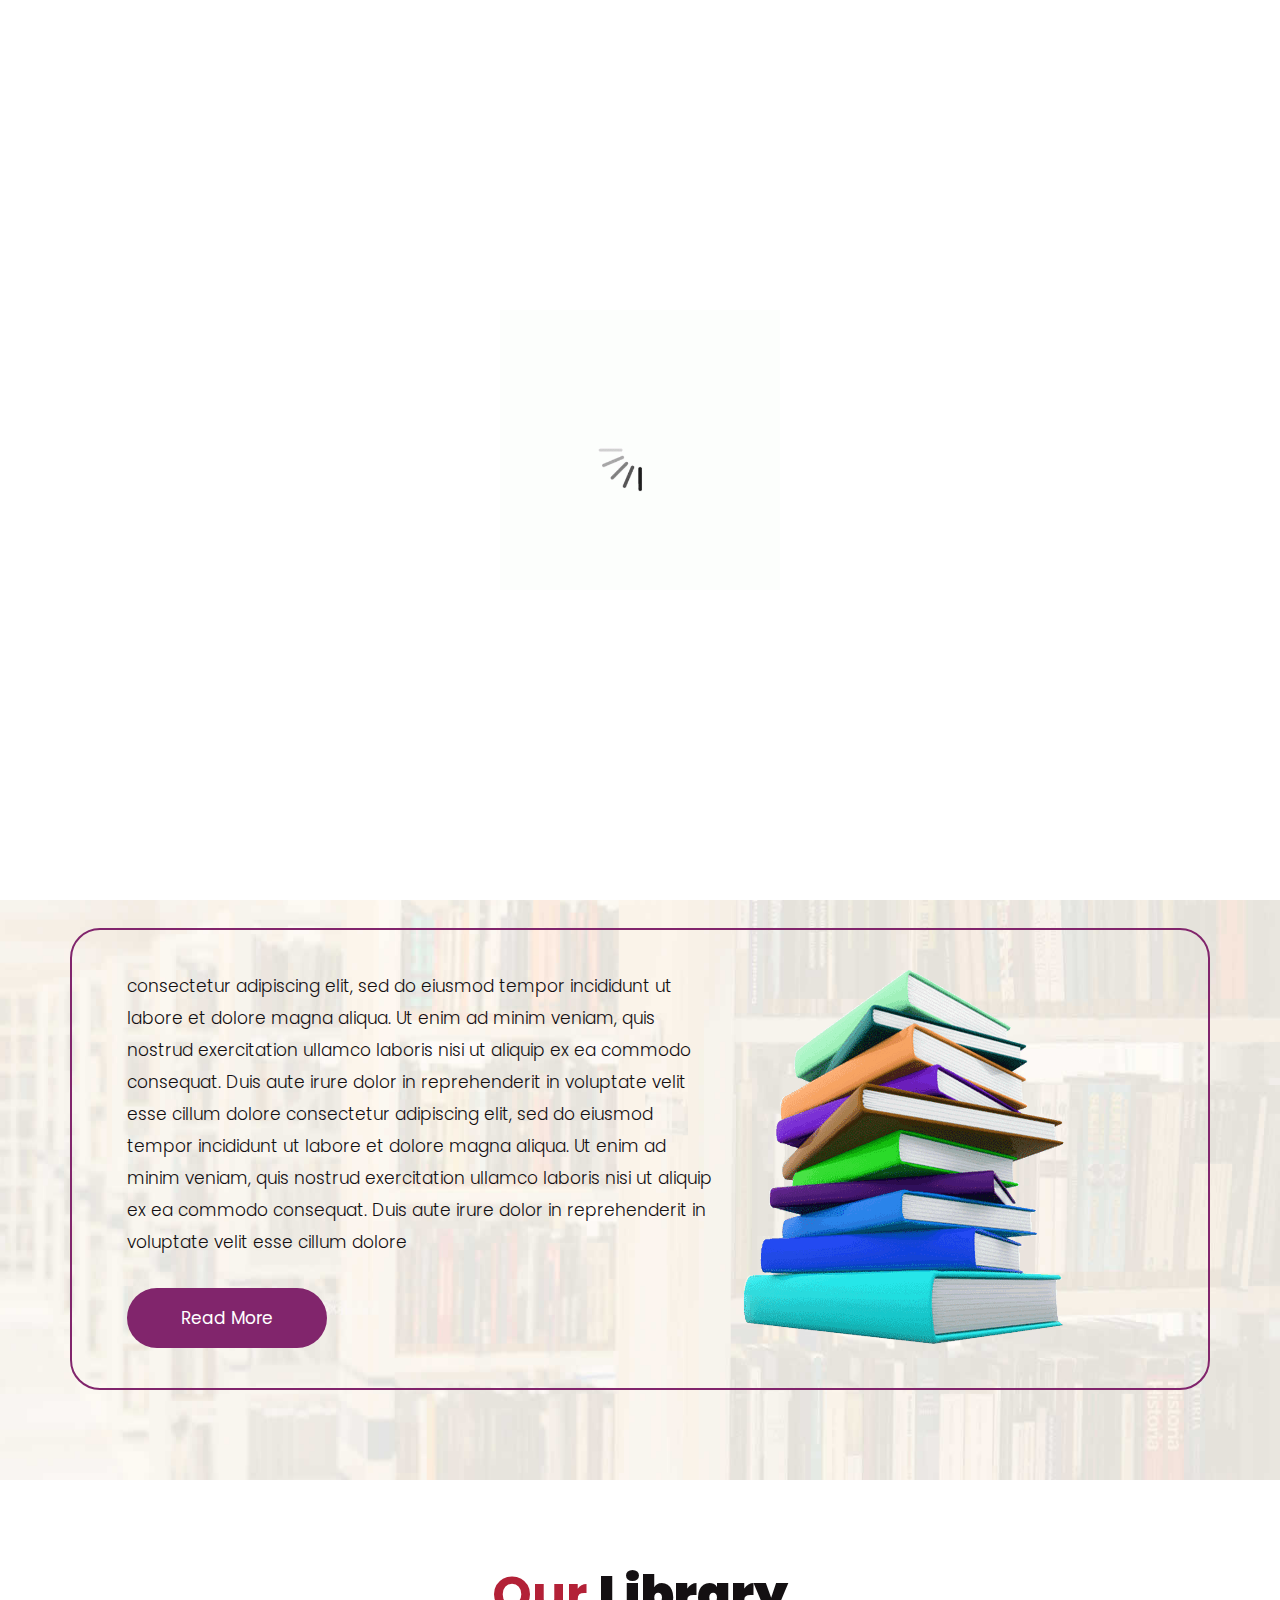
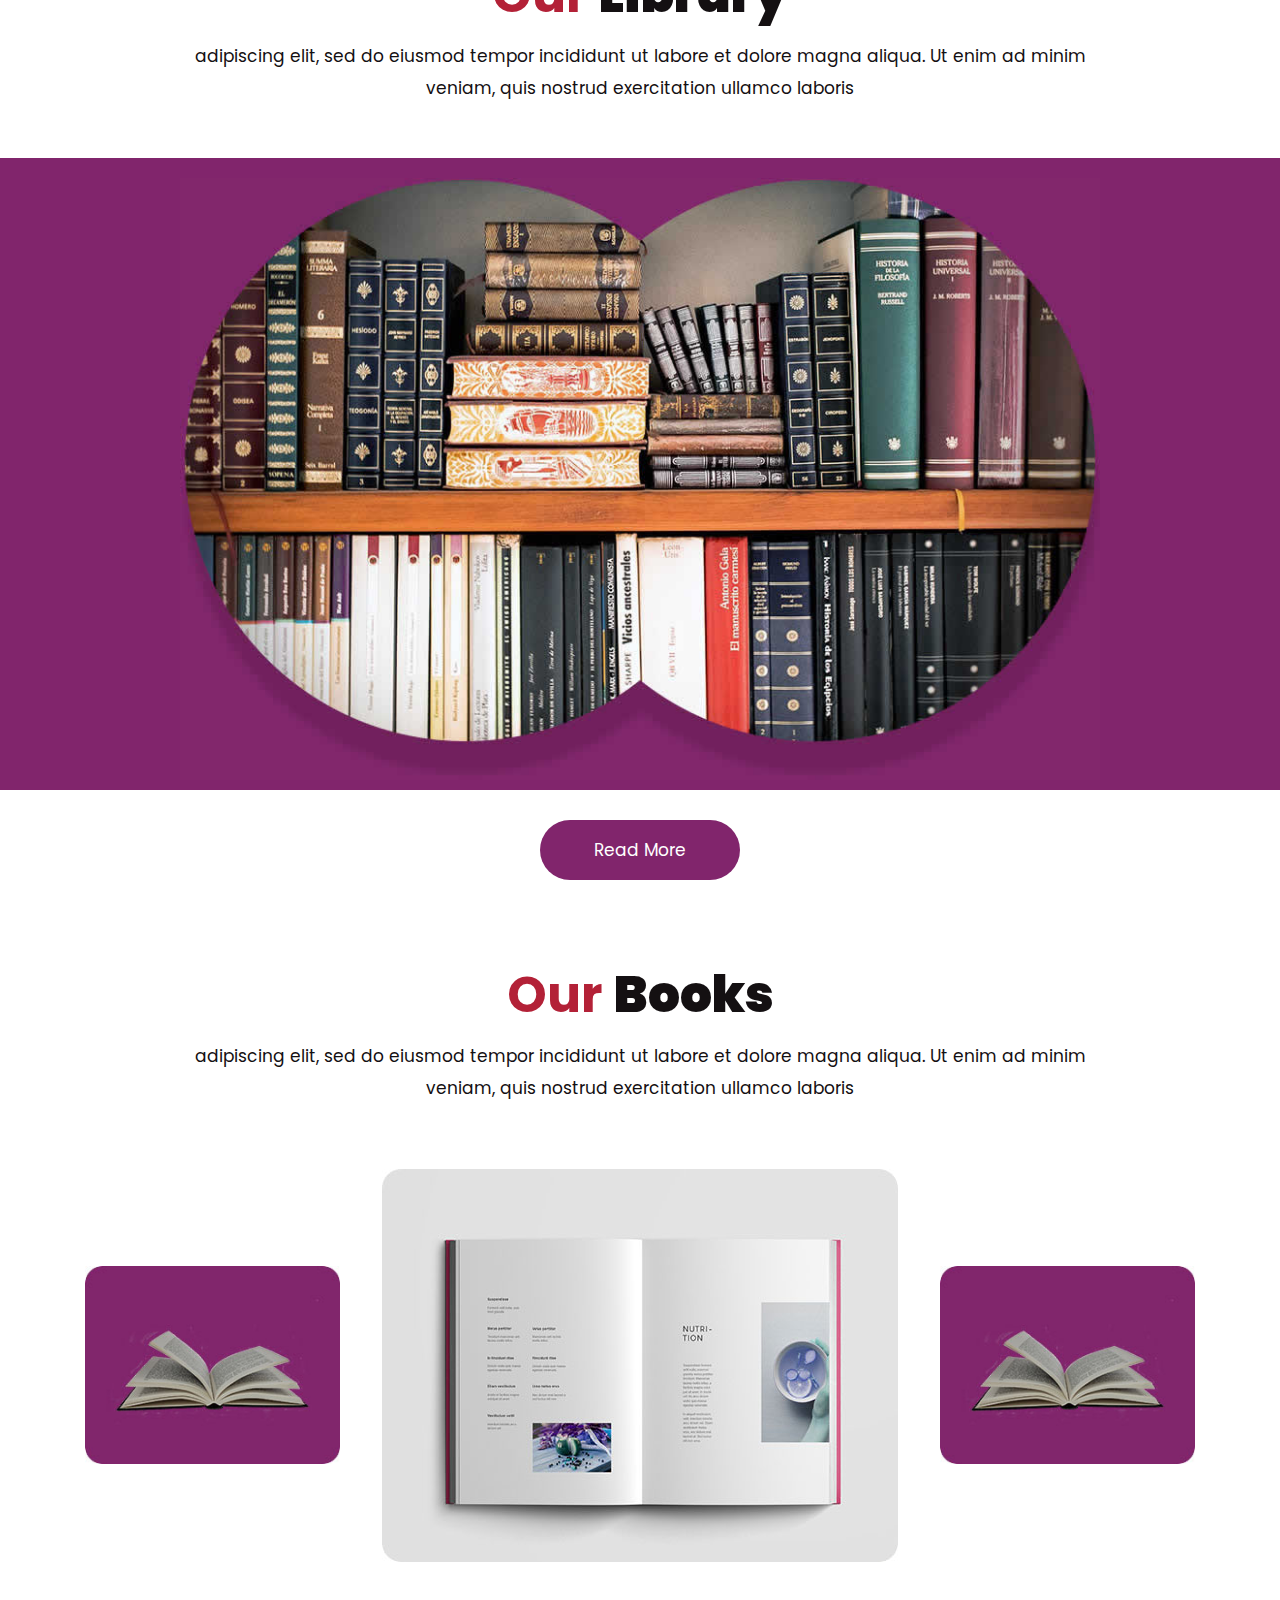
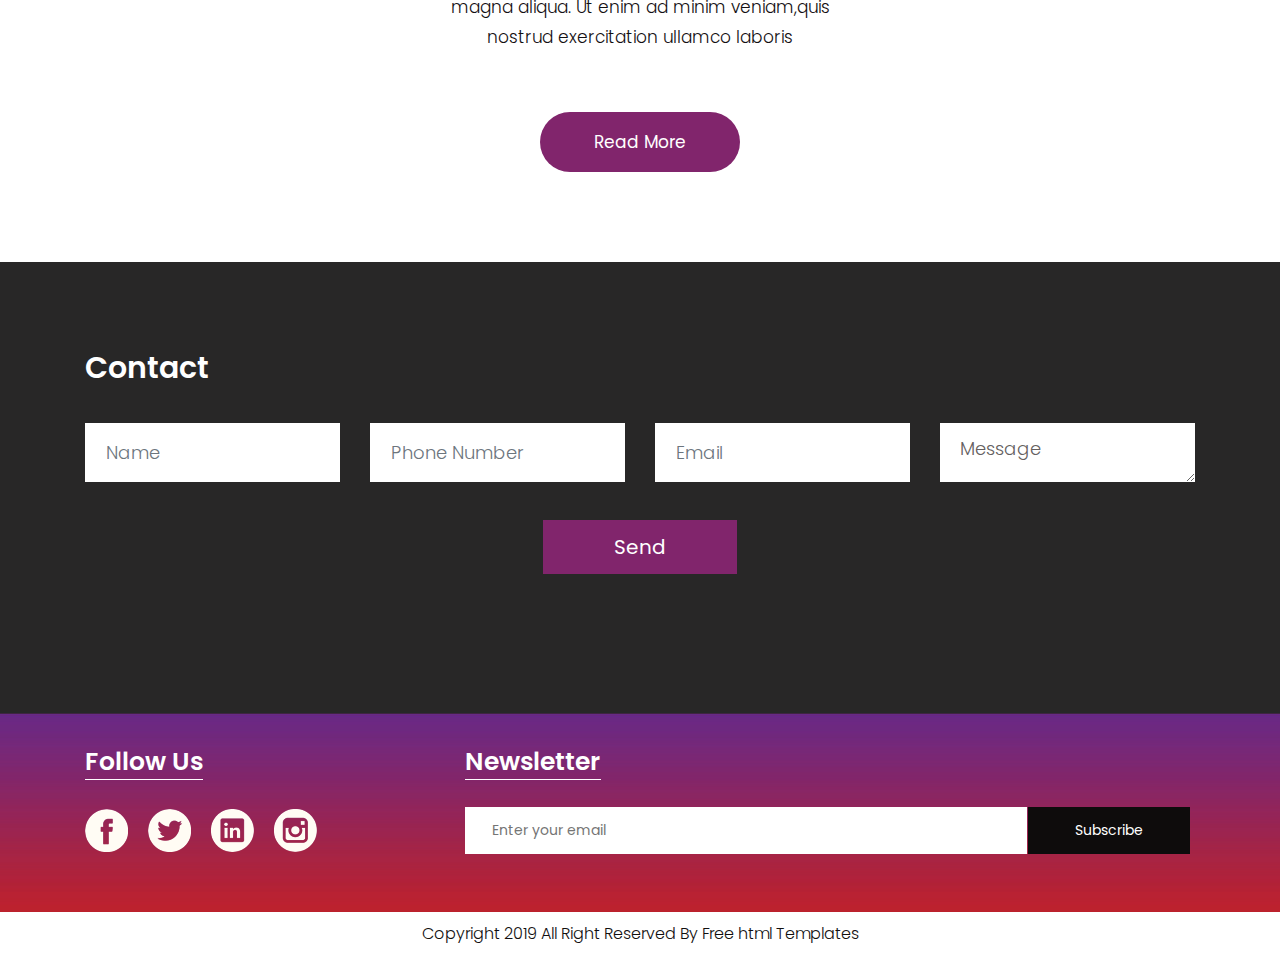
<file: index.html>
<!DOCTYPE html>
<html lang="en">
   <head>
      <!-- basic -->
      <meta charset="utf-8">
      <meta http-equiv="X-UA-Compatible" content="IE=edge">
      <!-- mobile metas -->
      <meta name="viewport" content="width=device-width, initial-scale=1">
      <meta name="viewport" content="initial-scale=1, maximum-scale=1">
      <!-- site metas -->
      <title>memorial books</title>
      <meta name="keywords" content="">
      <meta name="description" content="">
      <meta name="author" content="">
      <!-- bootstrap css -->
      <link rel="stylesheet" href="css/bootstrap.min.css">
      <!-- style css -->
      <link rel="stylesheet" href="css/style.css">
      <!-- Responsive-->
      <link rel="stylesheet" href="css/responsive.css">
      <!-- fevicon -->
      <link rel="icon" href="images/fevicon.png" type="image/gif" />
      <!-- Scrollbar Custom CSS -->
      <link rel="stylesheet" href="css/jquery.mCustomScrollbar.min.css">
      <!-- Tweaks for older IEs-->
      <!--[if lt IE 9]>
      <script src="https://oss.maxcdn.com/html5shiv/3.7.3/html5shiv.min.js"></script>
      <script src="https://oss.maxcdn.com/respond/1.4.2/respond.min.js"></script><![endif]-->
   </head>
   <!-- body -->
   <body class="main-layout home_page">
      <!-- loader  -->
      <div class="loader_bg">
         <div class="loader"><img src="images/loading.gif" alt="#" /></div>
      </div>
      <!-- end loader -->
      <!-- header -->
      <header>
         <!-- header inner -->
         <div class="header">
            <div class="container">
               <div class="row">
                  <div class="col-xl-3 col-lg-3 col-md-3 col-sm-3 col logo_section">
                     <div class="full">
                        <div class="center-desk">
                           <div class="logo"> <a href="index.html"><img src="images/logo.png" alt="#"></a> </div>
                        </div>
                     </div>
                  </div>
                  <div class="col-xl-9 col-lg-9 col-md-9 col-sm-9">
                     <div class="menu-area">
                        <div class="limit-box">
                           <nav class="main-menu">
                              <ul class="menu-area-main">
                                 <li class="active"> <a href="index.html">Home</a> </li>
                                 <li> <a href="about.html">About us</a> </li>
                                 <li><a href="books.html">Our Books</a></li>
                                 <li><a href="library.html">library</a></li>
                                 <li><a href="GalleryBooks.html">Gallery</a></li>
                                 <li><a href="Event.html">Event</a></li>
                                 <li><a href="contact.html">Contact us</a></li>
                                 <li class="mean-last"> <a href="#"><img src="images/search_icon.png" alt="#" /></a> </li>
                                 <li class="mean-last"> <a href="#"><img src="images/top-icon.png" alt="#" /></a> </li>
                              </ul>
                           </nav>
                        </div>
                     </div>
                  </div>
               </div>
            </div>
         </div>
         </div> 
         <!-- end header inner -->
      </header>
      <!-- end header -->
      <section class="slider_section">
         <div id="myCarousel" class="carousel slide banner-main" data-ride="carousel">
            <div class="carousel-inner">
               <div class="carousel-item active">
                  <img class="first-slide" src="images/banner.jpg" alt="First slide">
                  <div class="container">
                     <div class="carousel-caption relative">
                        <h1>The Best Libraries That<br> Every Book Lover Must<br> Visit!</h1>
                        <p>adipiscing elit, sed do eiusmod tempor incididunt ut<br> labore et dolore magna aliqua. Ut enim ad minim<br> veniam, quis nostrud exercitation </p>
                        <div class="button_section"> <a class="main_bt" href="#">Read More</a>  </div>
                        <ul class="locat_icon">
                           <li> <a href="#"><img src="icon/facebook.png"></a></li>
                           <li> <a href="#"><img src="icon/Twitter.png"></a></li>
                           <li> <a href="#"><img src="icon/linkedin.png"></a></li>
                           <li> <a href="#"><img src="icon/instagram.png"></a></li>
                        </ul>
                     </div>
                  </div>
               </div>
               <div class="carousel-item">
                  <img class="second-slide" src="images/banner.jpg" alt="Second slide">
                  <div class="container">
                     <div class="carousel-caption relative">
                        <h1>The Best Libraries That<br> Every Book Lover Must<br> Visit!</h1>
                        <p>adipiscing elit, sed do eiusmod tempor incididunt ut<br> labore et dolore magna aliqua. Ut enim ad minim<br> veniam, quis nostrud exercitation </p>
                        <div class="button_section"> <a class="main_bt" href="#">Read More</a>  </div>
                        <ul class="locat_icon">
                           <li> <a href="#"><img src="icon/facebook.png"></a></li>
                           <li> <a href="#"><img src="icon/Twitter.png"></a></li>
                           <li> <a href="#"><img src="icon/linkedin.png"></a></li>
                           <li> <a href="#"><img src="icon/instagram.png"></a></li>
                        </ul>
                     </div>
                  </div>
               </div>
               <div class="carousel-item">
                  <img class="third-slide" src="images/banner.jpg" alt="Third slide">
                  <div class="container">
                     <div class="carousel-caption relative">
                        <h1>The Best Libraries That<br> Every Book Lover Must<br> Visit!</h1>
                        <p>adipiscing elit, sed do eiusmod tempor incididunt ut<br> labore et dolore magna aliqua. Ut enim ad minim<br> veniam, quis nostrud exercitation </p>
                        <div class="button_section"> <a class="main_bt" href="#">Read More</a>  </div>
                        <ul class="locat_icon">
                           <li> <a href="#"><img src="icon/facebook.png"></a></li>
                           <li> <a href="#"><img src="icon/Twitter.png"></a></li>
                           <li> <a href="#"><img src="icon/linkedin.png"></a></li>
                           <li> <a href="#"><img src="icon/instagram.png"></a></li>
                        </ul>
                     </div>
                  </div>
               </div>
            </div>
            <a class="carousel-control-prev" href="#myCarousel" role="button" data-slide="prev">
            <span class="carousel-control-prev-icon" aria-hidden="true"></span>
            <span class="sr-only">Previous</span>
            </a>
            <a class="carousel-control-next" href="#myCarousel" role="button" data-slide="next">
            <span class="carousel-control-next-icon" aria-hidden="true"></span>
            <span class="sr-only">Next</span>
            </a>
         </div>
      </section>
      <!-- about -->
      <div class="about">
         <div class="container">
            <div class="row">
               <div class="col-md-10 offset-md-1">
                  <div class="aboutheading">
                     <h2>About <strong class="black">Us</strong></h2>
                     <span>adipiscing elit, sed do eiusmod tempor incididunt ut labore et dolore magna aliqua. Ut enim ad minim veniam, quis nostrud exercitation ullamco laboris</span>
                  </div>
               </div>
            </div>
            <div class="row border">
               <div class="col-xl-7 col-lg-7 col-md-12 col-sm-12">
                  <div class="about-box">
                     <p> consectetur adipiscing elit, sed do eiusmod tempor incididunt ut labore et dolore magna aliqua. Ut enim ad minim veniam, quis nostrud exercitation ullamco laboris nisi ut aliquip ex ea commodo consequat. Duis aute irure dolor in reprehenderit in voluptate velit esse cillum dolore consectetur adipiscing elit, sed do eiusmod tempor incididunt ut labore et dolore magna aliqua. Ut enim ad minim veniam, quis nostrud exercitation ullamco laboris nisi ut aliquip ex ea commodo consequat. Duis aute irure dolor in reprehenderit in voluptate velit esse cillum dolore</p>
                     <a href="#">Read More</a>
                  </div>
               </div>
               <div class="col-xl-5 col-lg-5 col-md-12 col-sm-12">
                  <div class="about-box">
                     <figure><img src="images/about.png" alt="img" /></figure>
                  </div>
               </div>
            </div>
         </div>
      </div>
      
      <!-- end about -->
      <!-- Library -->
      <div class="Library">
         <div class="container">
            <div class="row">
               <div class="col-md-10 offset-md-1">
                  <div class="titlepage">
                     <h2>Our <strong class="black">Library </strong></h2>
                     <span>adipiscing elit, sed do eiusmod tempor incididunt ut labore et dolore magna aliqua. Ut enim ad minim veniam, quis nostrud exercitation ullamco laboris</span> 
                  </div>
               </div>
            </div>
         </div>
         <div class="bg">
            <div class="container">
               <div class="row">
                  <div class="col-md-10 offset-md-1">
                     <div class="Library-box">
                        <figure><img src="images/Library-.jpg" alt="#"/></figure>
                     </div>
                  </div>
               </div>
            </div>
         </div>
         <div class="container">
            <div class="row">
               <div class="col-md-12">
                  <div class="read-more">
                     <a href="#">Read More</a>
                  </div>
               </div>
            </div>
         </div>
      </div>
      <!-- end Library -->
      <!--Books -->
      <div class="Books">
         <div class="container">
            <div class="row">
               <div class="col-md-10 offset-md-1">
                  <div class="titlepage">
                     <h2>Our <strong class="black">Books </strong></h2>
                     <span>adipiscing elit, sed do eiusmod tempor incididunt ut labore et dolore magna aliqua. Ut enim ad minim veniam, quis nostrud exercitation ullamco laboris</span> 
                  </div>
               </div>
            </div>
            <div class="row box">
               <div class="col-xl-3 col-lg-3 col-md-3 col-sm-12">
                  <div class="book-box">
                     <figure><img src="images/book-1.jpg" alt="img"/></figure>
                  </div>
               </div>
               <div class="col-xl-6 col-lg-6 col-md-6 col-sm-12">
                  <div class="book-box">
                     <figure><img src="images/book-2.jpg" alt="img"/></figure>
                  </div>
               </div>
               <div class="col-xl-3 col-lg-3 col-md-3 col-sm-12">
                  <div class="book-box">
                     <figure><img src="images/book-1.jpg" alt="img"/></figure>
                  </div>
               </div>
               <div class="col-md-6 offset-md-3">
                  <p>magna aliqua. Ut enim ad minim veniam,quis nostrud exercitation ullamco laboris</p>
               </div>
            </div>
            <div class="container">
               <div class="row">
                  <div class="col-md-12">
                     <div class="read-more">
                        <a href="#">Read More</a>
                     </div>
                  </div>
               </div>
            </div>
         </div>
      </div>
      <!-- end Books -->
      <!-- Contact -->
      <div class="Contact">
         <div class="container">
            <div class="row">
               <div class="col-md-12">
                  <div class="titlepage3">
                     <h2>Contact</h2>
                  </div>
               </div>
            </div>
            <div class="row">
               <div class="col-xl-12 col-lg-12 col-md-12 col-sm-12">
                  <form>
                     <div class="row">
                        <div class="col-xl-3 col-lg-3 col-md-3 col-sm-12">
                           <input class="form-control" placeholder="Name" type="Name">
                        </div>
                        <div class="col-xl-3 col-lg-3 col-md-3 col-sm-12">
                           <input class="form-control" placeholder="Phone Number" type="Phone Number">
                        </div>
                        <div class="col-xl-3 col-lg-3 col-md-3 col-sm-12">
                           <input class="form-control" placeholder="Email" type="Email">
                        </div>
                        <div class="col-xl-3 col-lg-3 col-md-3 col-sm-12">
                           <textarea class="textarea" placeholder="Message">Message</textarea>
                        </div>
                     </div>
                  </form>
               </div>
               <button class="send-btn">Send</button>
            </div>
         </div>
      </div>
      <!-- end Contact -->
      <!-- footer -->
      <footer>
         <div class="footer">
            <div class="container">
               <div class="row pdn-top-30">
                  <div class="col-xl-4 col-lg-4 col-md-4 col-sm-12">
                     <div class="Follow">
                        <h3>Follow Us</h3>
                     </div>
                     <ul class="location_icon">
                        <li> <a href="#"><img src="icon/facebook.png"></a></li>
                        <li> <a href="#"><img src="icon/Twitter.png"></a></li>
                        <li> <a href="#"><img src="icon/linkedin.png"></a></li>
                        <li> <a href="#"><img src="icon/instagram.png"></a></li>
                     </ul>
                  </div>
                  <div class="col-xl-8 col-lg-8 col-md-8 col-sm-12">
                     <div class="Follow">
                        <h3>Newsletter</h3>
                     </div>
                     <input class="Newsletter" placeholder="Enter your email" type="Enter your email">
                     <button class="Subscribe">Subscribe</button>
                  </div>
               </div>
            </div>
         </div>
         <div class="copyright">
            <div class="container">
               <p>Copyright 2019 All Right Reserved By <a href="https://html.design/">Free html Templates</a></p>
            </div>
         </div>
      </footer>
      <!-- end footer -->
      <!-- Javascript files-->
      <script src="js/jquery.min.js"></script>
      <script src="js/popper.min.js"></script>
      <script src="js/bootstrap.bundle.min.js"></script>
      <script src="js/jquery-3.0.0.min.js"></script>
      <script src="js/plugin.js"></script>
      <!-- sidebar -->
      <script src="js/jquery.mCustomScrollbar.concat.min.js"></script>
      <script src="js/custom.js"></script>
   </body>
</html>
</file>
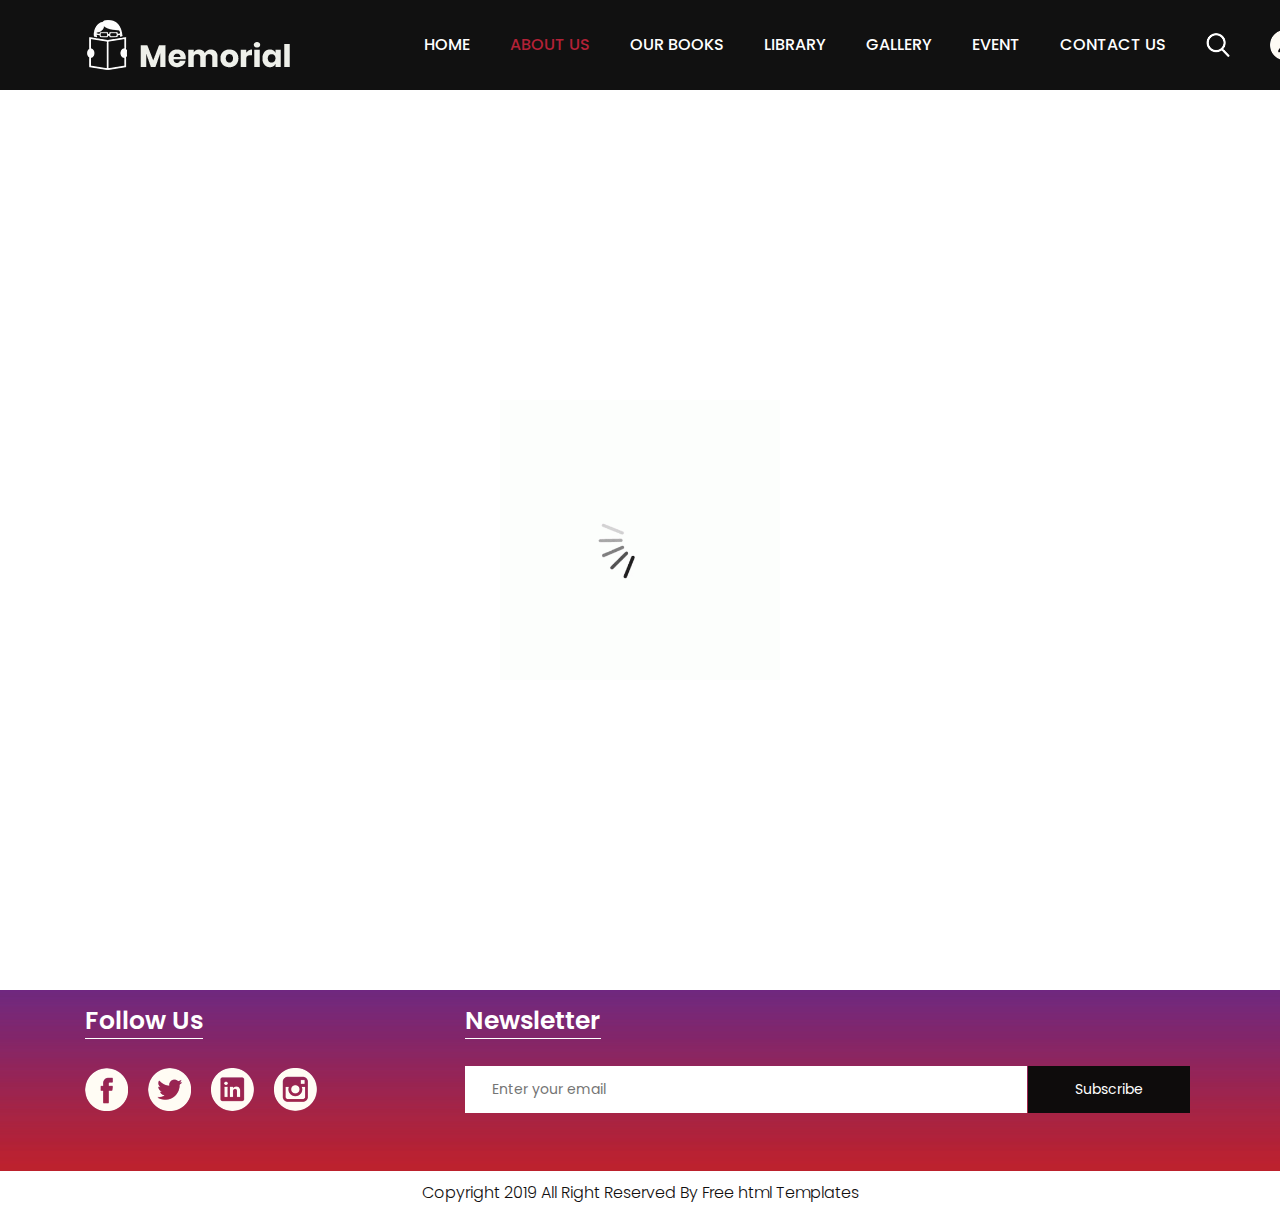
<file: about.html>
<!DOCTYPE html>
<html lang="en">
   <head>
      <!-- basic -->
      <meta charset="utf-8">
      <meta http-equiv="X-UA-Compatible" content="IE=edge">
      <!-- mobile metas -->
      <meta name="viewport" content="width=device-width, initial-scale=1">
      <meta name="viewport" content="initial-scale=1, maximum-scale=1">
      <!-- site metas -->
      <title>memorial books</title>
      <meta name="keywords" content="">
      <meta name="description" content="">
      <meta name="author" content="">
      <!-- bootstrap css -->
      <link rel="stylesheet" href="css/bootstrap.min.css">
      <!-- style css -->
      <link rel="stylesheet" href="css/style.css">
      <!-- Responsive-->
      <link rel="stylesheet" href="css/responsive.css">
      <!-- fevicon -->
      <link rel="icon" href="images/fevicon.png" type="image/gif" />
      <!-- Scrollbar Custom CSS -->
      <link rel="stylesheet" href="css/jquery.mCustomScrollbar.min.css">
      <!-- Tweaks for older IEs-->
      <!--[if lt IE 9]>
      <script src="https://oss.maxcdn.com/html5shiv/3.7.3/html5shiv.min.js"></script>
      <script src="https://oss.maxcdn.com/respond/1.4.2/respond.min.js"></script><![endif]-->
   </head>
   <!-- body -->
   <body class="main-layout">
      <!-- loader  -->
      <div class="loader_bg">
         <div class="loader"><img src="images/loading.gif" alt="#" /></div>
      </div>
      <!-- end loader -->
      <!-- header -->
      <header>
         <!-- header inner -->
         <div class="header">
            <div class="container">
               <div class="row">
                  <div class="col-xl-3 col-lg-3 col-md-3 col-sm-3 col logo_section">
                     <div class="full">
                        <div class="center-desk">
                           <div class="logo"> <a href="index.html"><img src="images/logo.png" alt="#"></a> </div>
                        </div>
                     </div>
                  </div>
                  <div class="col-xl-9 col-lg-9 col-md-9 col-sm-9">
                     <div class="menu-area">
                        <div class="limit-box">
                           <nav class="main-menu">
                              <ul class="menu-area-main">
                                 <li > <a href="index.html">Home</a> </li>
                                 <li class="active"> <a href="about.html">About us</a> </li>
                                 <li><a href="books.html">Our Books</a></li>
                                 <li><a href="library.html">library</a></li>
                                 <li><a href="GalleryBooks.html">Gallery</a></li>
                                 <li><a href="Event.html">Event</a></li>
                                 <li><a href="contact.html">Contact us</a></li>
                                 <li class="mean-last"> <a href="#"><img src="images/search_icon.png" alt="#" /></a> </li>
                                 <li class="mean-last"> <a href="#"><img src="images/top-icon.png" alt="#" /></a> </li>
                              </ul>
                           </nav>
                        </div>
                     </div>
                  </div>
               </div>
            </div>
         </div>
         </div>
         <!-- end header inner -->
      </header>
      <!-- end header -->
      <!-- about -->
      <div class="about-bg">
         <div class="container">
            <div class="row">
               <div class="col-xl-12 col-lg-12 col-md-12 col-sm-12">
                  <div class="abouttitle">
                     <h2>About Us</h2>
                  </div>
               </div>
            </div>
         </div>
      </div>
      <div class="about">
         <div class="container">
            <div class="row">
               <div class="col-md-10 offset-md-1">
                  <div class="aboutheading">
                     <span>adipiscing elit, sed do eiusmod tempor incididunt ut labore et dolore magna aliqua. Ut enim ad minim veniam, quis nostrud exercitation ullamco laboris</span>
                  </div>
               </div>
            </div>
            <div class="row border">
               <div class="col-xl-7 col-lg-7 col-md-12 col-sm-12">
                  <div class="about-box">
                     <p> consectetur adipiscing elit, sed do eiusmod tempor incididunt ut labore et dolore magna aliqua. Ut enim ad minim veniam, quis nostrud exercitation ullamco laboris nisi ut aliquip ex ea commodo consequat. Duis aute irure dolor in reprehenderit in voluptate velit esse cillum dolore consectetur adipiscing elit, sed do eiusmod tempor incididunt ut labore et dolore magna aliqua. Ut enim ad minim veniam, quis nostrud exercitation ullamco laboris nisi ut aliquip ex ea commodo consequat. Duis aute irure dolor in reprehenderit in voluptate velit esse cillum dolore</p>
                     <a href="#">Read More</a>
                  </div>
               </div>
               <div class="col-xl-5 col-lg-5 col-md-12 col-sm-12">
                  <div class="about-box">
                     <figure><img src="images/about.png" alt="img" /></figure>
                  </div>
               </div>
            </div>
         </div>
      </div>
      </div>
      <!-- end about -->
      <!-- footer -->
      <footer>
         <div class="footer">
            <div class="container">
               <div class="row pdn-top-30">
                  <div class="col-xl-4 col-lg-4 col-md-4 col-sm-12">
                     <div class="Follow">
                        <h3>Follow Us</h3>
                     </div>
                     <ul class="location_icon">
                        <li> <a href="#"><img src="icon/facebook.png"></a></li>
                        <li> <a href="#"><img src="icon/Twitter.png"></a></li>
                        <li> <a href="#"><img src="icon/linkedin.png"></a></li>
                        <li> <a href="#"><img src="icon/instagram.png"></a></li>
                     </ul>
                  </div>
                  <div class="col-xl-8 col-lg-8 col-md-8 col-sm-12">
                     <div class="Follow">
                        <h3>Newsletter</h3>
                     </div>
                     <input class="Newsletter" placeholder="Enter your email" type="Enter your email">
                     <button class="Subscribe">Subscribe</button>
                  </div>
               </div>
            </div>
         </div>
         <div class="copyright">
            <div class="container">
               <p>Copyright 2019 All Right Reserved By <a href="https://html.design/">Free html Templates</a></p>
            </div>
         </div>
      </footer>
      <!-- end footer -->
      <!-- Javascript files-->
      <script src="js/jquery.min.js"></script>
      <script src="js/popper.min.js"></script>
      <script src="js/bootstrap.bundle.min.js"></script>
      <script src="js/jquery-3.0.0.min.js"></script>
      <script src="js/plugin.js"></script>
      <!-- sidebar -->
      <script src="js/jquery.mCustomScrollbar.concat.min.js"></script>
      <script src="js/custom.js"></script>
   </body>
</html>
</file>
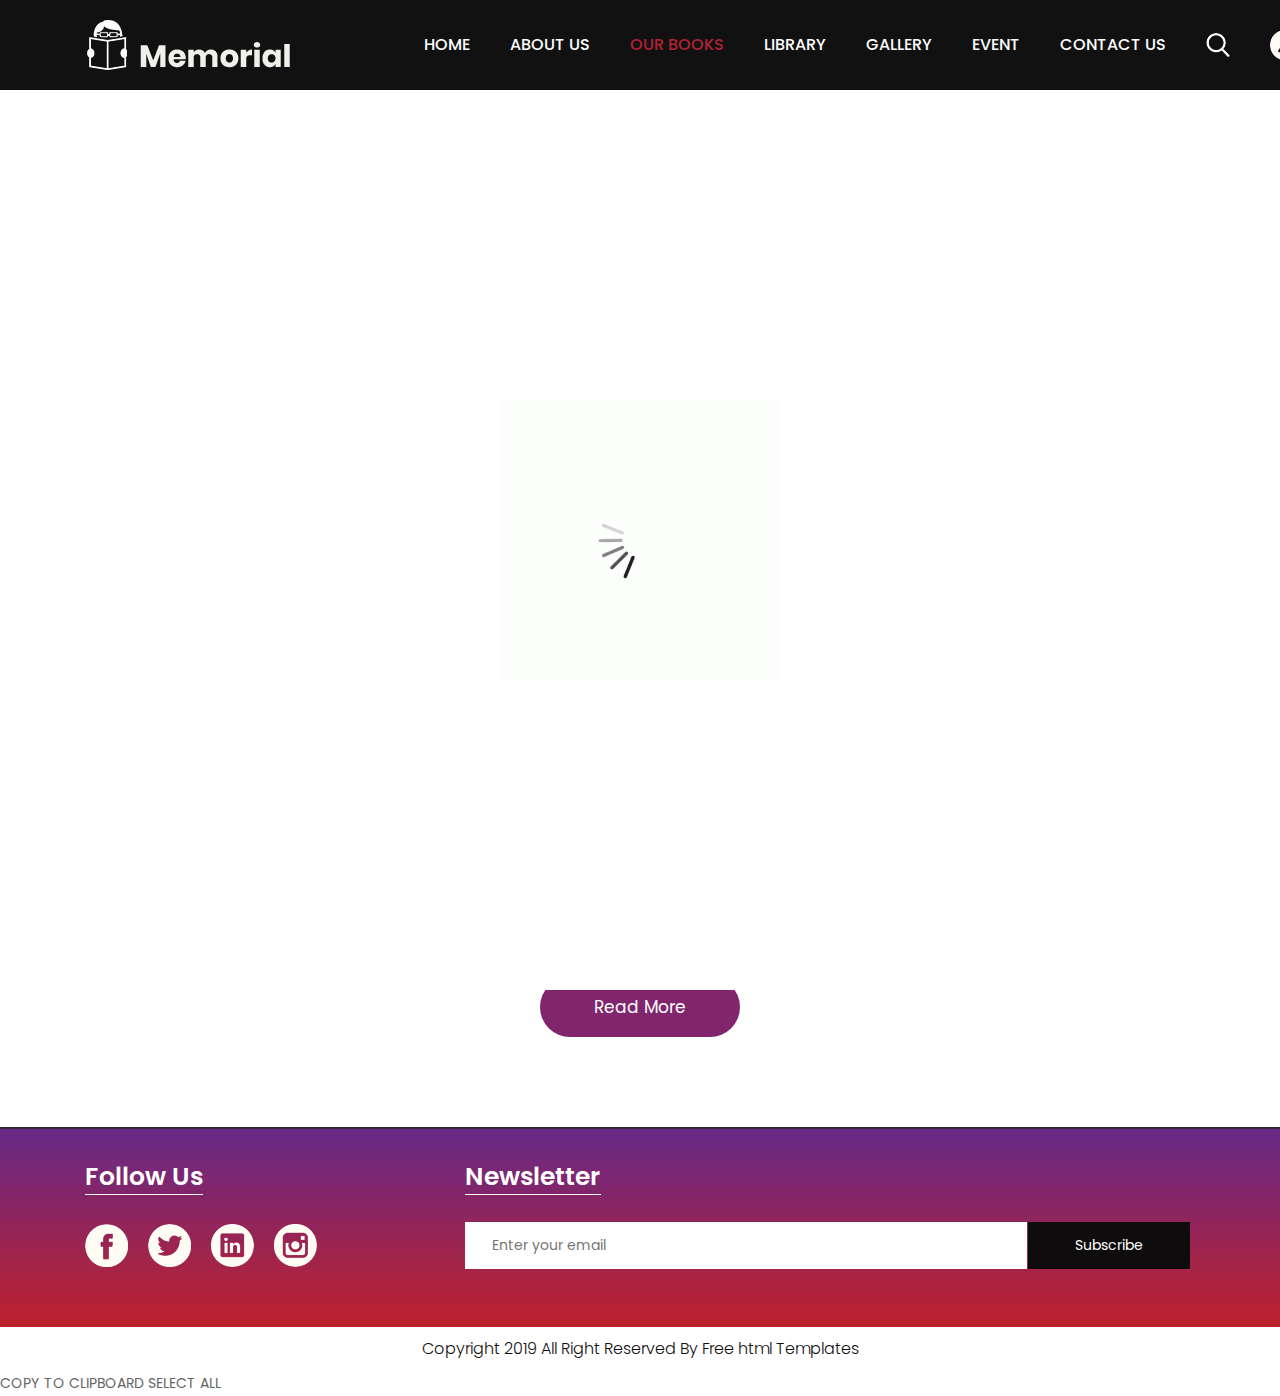
<file: books.html>
<!DOCTYPE html>
<html lang="en">
   <head>
      <!-- basic -->
      <meta charset="utf-8">
      <meta http-equiv="X-UA-Compatible" content="IE=edge">
      <!-- mobile metas -->
      <meta name="viewport" content="width=device-width, initial-scale=1">
      <meta name="viewport" content="initial-scale=1, maximum-scale=1">
      <!-- site metas -->
      <title>memorial books</title>
      <meta name="keywords" content="">
      <meta name="description" content="">
      <meta name="author" content="">
      <!-- bootstrap css -->
      <link rel="stylesheet" href="css/bootstrap.min.css">
      <!-- style css -->
      <link rel="stylesheet" href="css/style.css">
      <!-- Responsive-->
      <link rel="stylesheet" href="css/responsive.css">
      <!-- fevicon -->
      <link rel="icon" href="images/fevicon.png" type="image/gif" />
      <!-- Scrollbar Custom CSS -->
      <link rel="stylesheet" href="css/jquery.mCustomScrollbar.min.css">
      <!-- Tweaks for older IEs-->
      <!--[if lt IE 9]>
      <script src="https://oss.maxcdn.com/html5shiv/3.7.3/html5shiv.min.js"></script>
      <script src="https://oss.maxcdn.com/respond/1.4.2/respond.min.js"></script><![endif]-->
   </head>
   <!-- body -->
   <body class="main-layout Books-bg">
      <!-- loader  -->
      <div class="loader_bg">
         <div class="loader"><img src="images/loading.gif" alt="#" /></div>
      </div>
      <!-- end loader -->
      <!-- header -->
      <header>
         <!-- header inner -->
         <div class="header">
            <div class="container">
               <div class="row">
                  <div class="col-xl-3 col-lg-3 col-md-3 col-sm-3 col logo_section">
                     <div class="full">
                        <div class="center-desk">
                           <div class="logo"> <a href="index.html"><img src="images/logo.png" alt="#"></a> </div>
                        </div>
                     </div>
                  </div>
                  <div class="col-xl-9 col-lg-9 col-md-9 col-sm-9">
                     <div class="menu-area">
                        <div class="limit-box">
                           <nav class="main-menu">
                              <ul class="menu-area-main">
                                 <li > <a href="index.html">Home</a> </li>
                                 <li> <a href="about.html">About us</a> </li>
                                 <li class="active"><a href="books.html">Our Books</a></li>
                                 <li><a href="library.html">library</a></li>
                                 <li><a href="GalleryBooks.html">Gallery</a></li>
                                 <li><a href="Event.html">Event</a></li>
                                 <li><a href="contact.html">Contact us</a></li>
                                 <li class="mean-last"> <a href="#"><img src="images/search_icon.png" alt="#" /></a> </li>
                                 <li class="mean-last"> <a href="#"><img src="images/top-icon.png" alt="#" /></a> </li>
                              </ul>
                           </nav>
                        </div>
                     </div>
                  </div>
               </div>
            </div>
         </div>
         </div>
         <!-- end header inner -->
      </header>
      <!-- end header -->
      <div class="about-bg">
         <div class="container">
            <div class="row">
               <div class="col-xl-12 col-lg-12 col-md-12 col-sm-12">
                  <div class="abouttitle">
                     <h2>Our Books</h2>
                  </div>
               </div>
            </div>
         </div>
      </div>
      <!--Books -->
      <div class="Books">
         <div class="container">
            <div class="row">
               <div class="col-md-10 offset-md-1">
                  <div class="titlepage">
                     <span>adipiscing elit, sed do eiusmod tempor incididunt ut labore et dolore magna aliqua. Ut enim ad minim veniam, quis nostrud exercitation ullamco laboris</span> 
                  </div>
               </div>
            </div>
            <div class="row box">
               <div class="col-xl-3 col-lg-3 col-md-3 col-sm-12">
                  <div class="book-box">
                     <figure><img src="images/book-1.jpg" alt="img"/></figure>
                  </div>
               </div>
               <div class="col-xl-6 col-lg-6 col-md-6 col-sm-12">
                  <div class="book-box">
                     <figure><img src="images/book-2.jpg" alt="img"/></figure>
                  </div>
               </div>
               <div class="col-xl-3 col-lg-3 col-md-3 col-sm-12">
                  <div class="book-box">
                     <figure><img src="images/book-1.jpg" alt="img"/></figure>
                  </div>
               </div>
               <div class="col-md-6 offset-md-3">
                  <p>magna aliqua. Ut enim ad minim veniam,quis nostrud exercitation ullamco laboris</p>
               </div>
            </div>
            <div class="container">
               <div class="row">
                  <div class="col-md-12">
                     <div class="read-more">
                        <a href="#">Read More</a>
                     </div>
                  </div>
               </div>
            </div>
         </div>
      </div>
      <!-- end Books -->
      <!-- footer -->
      <footer>
         <div class="footer">
            <div class="container">
               <div class="row pdn-top-30">
                  <div class="col-xl-4 col-lg-4 col-md-4 col-sm-12">
                     <div class="Follow">
                        <h3>Follow Us</h3>
                     </div>
                     <ul class="location_icon">
                        <li> <a href="#"><img src="icon/facebook.png"></a></li>
                        <li> <a href="#"><img src="icon/Twitter.png"></a></li>
                        <li> <a href="#"><img src="icon/linkedin.png"></a></li>
                        <li> <a href="#"><img src="icon/instagram.png"></a></li>
                     </ul>
                  </div>
                  <div class="col-xl-8 col-lg-8 col-md-8 col-sm-12">
                     <div class="Follow">
                        <h3>Newsletter</h3>
                     </div>
                     <input class="Newsletter" placeholder="Enter your email" type="Enter your email">
                     <button class="Subscribe">Subscribe</button>
                  </div>
               </div>
            </div>
         </div>
         <div class="copyright">
            <div class="container">
               <p>Copyright 2019 All Right Reserved By <a href="https://html.design/">Free html Templates</a></p>
            </div>
         </div>
      </footer>
      <!-- end footer -->
      <!-- Javascript files-->
      <script src="js/jquery.min.js"></script>
      <script src="js/popper.min.js"></script>
      <script src="js/bootstrap.bundle.min.js"></script>
      <script src="js/jquery-3.0.0.min.js"></script>
      <script src="js/plugin.js"></script>
      <!-- sidebar -->
      <script src="js/jquery.mCustomScrollbar.concat.min.js"></script>
      <script src="js/custom.js"></script>
   </body>
</html>
COPY TO CLIPBOARD    SELECT ALL
</file>
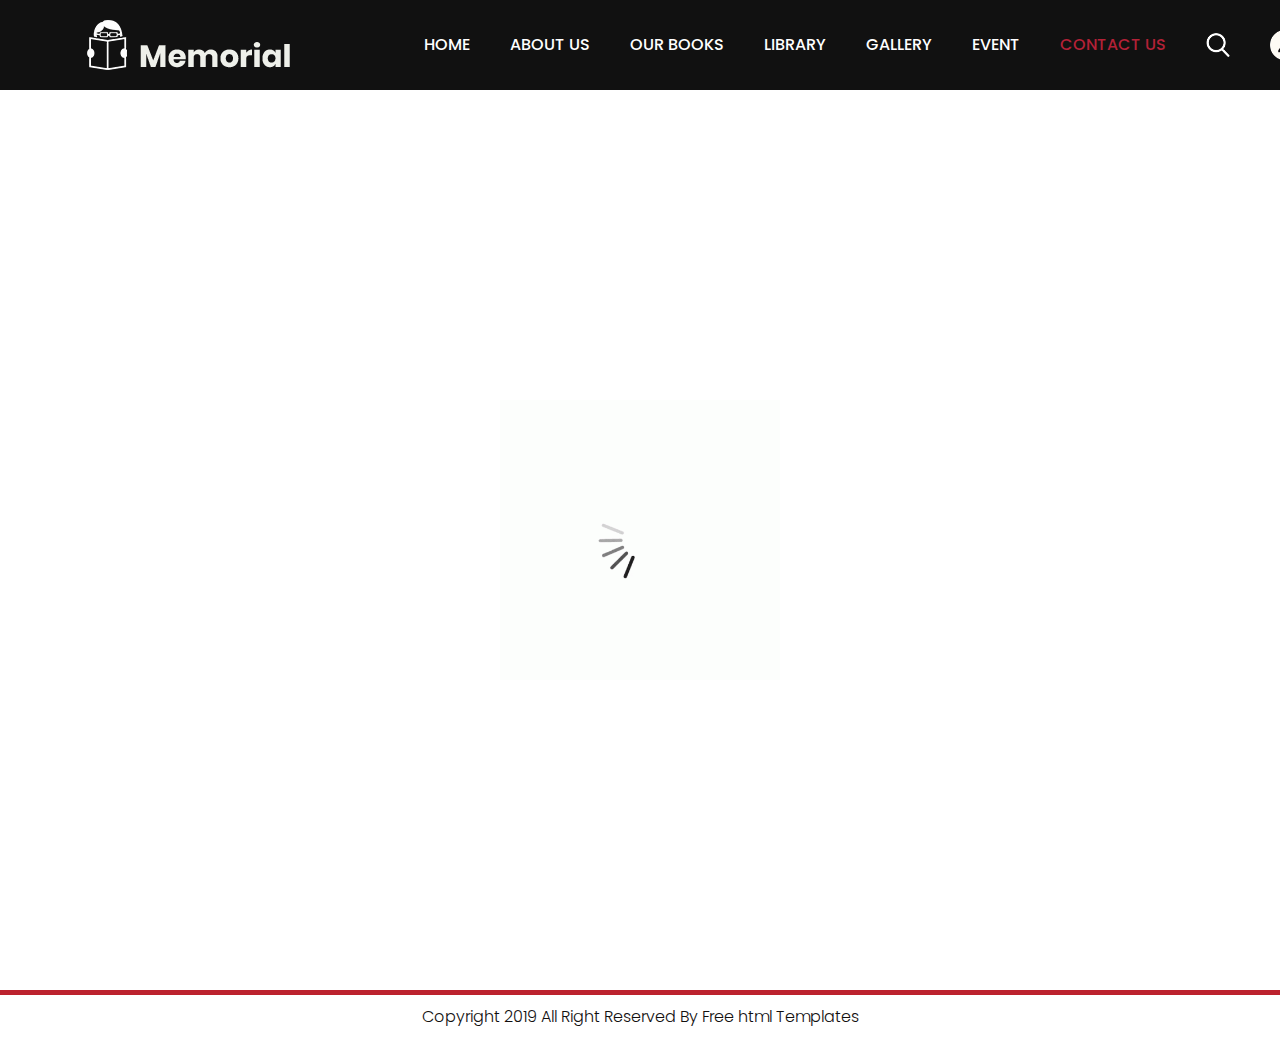
<file: contact.html>
<!DOCTYPE html>
<html lang="en">
   <head>
      <!-- basic -->
      <meta charset="utf-8">
      <meta http-equiv="X-UA-Compatible" content="IE=edge">
      <!-- mobile metas -->
      <meta name="viewport" content="width=device-width, initial-scale=1">
      <meta name="viewport" content="initial-scale=1, maximum-scale=1">
      <!-- site metas -->
      <title>memorial books</title>
      <meta name="keywords" content="">
      <meta name="description" content="">
      <meta name="author" content="">
      <!-- bootstrap css -->
      <link rel="stylesheet" href="css/bootstrap.min.css">
      <!-- style css -->
      <link rel="stylesheet" href="css/style.css">
      <!-- Responsive-->
      <link rel="stylesheet" href="css/responsive.css">
      <!-- fevicon -->
      <link rel="icon" href="images/fevicon.png" type="image/gif" />
      <!-- Scrollbar Custom CSS -->
      <link rel="stylesheet" href="css/jquery.mCustomScrollbar.min.css">
      <!-- Tweaks for older IEs-->
      <!--[if lt IE 9]>
      <script src="https://oss.maxcdn.com/html5shiv/3.7.3/html5shiv.min.js"></script>
      <script src="https://oss.maxcdn.com/respond/1.4.2/respond.min.js"></script><![endif]-->
   </head>
   <!-- body -->
   <body class="main-layout contact-page">
      <!-- loader  -->
      <div class="loader_bg">
         <div class="loader"><img src="images/loading.gif" alt="#" /></div>
      </div>
      <!-- end loader -->
      <!-- header -->
      <header>
         <!-- header inner -->
         <div class="header">
            <div class="container">
               <div class="row">
                  <div class="col-xl-3 col-lg-3 col-md-3 col-sm-3 col logo_section">
                     <div class="full">
                        <div class="center-desk">
                           <div class="logo"> <a href="index.html"><img src="images/logo.png" alt="#"></a> </div>
                        </div>
                     </div>
                  </div>
                  <d
                  <div class="col-xl-9 col-lg-9 col-md-9 col-sm-9">
                     <div class="menu-area">
                        <div class="limit-box">
                           <nav class="main-menu">
                              <ul class="menu-area-main">
                                 <li > <a href="index.html">Home</a> </li>
                                 <li> <a href="about.html">About us</a> </li>
                                 <li><a href="books.html">Our Books</a></li>
                                 <li><a href="library.html">library</a></li>
                                 <li><a href="GalleryBooks.html">Gallery</a></li>
                                 <li><a href="Event.html">Event</a></li>
                                 <li class="active"><a href="contact.html">Contact us</a></li>
                                 <li class="mean-last"> <a href="#"><img src="images/search_icon.png" alt="#" /></a> </li>
                                 <li class="mean-last"> <a href="#"><img src="images/top-icon.png" alt="#" /></a> </li>
                              </ul>
                           </nav>
                        </div>
                     </div>
                  </div>
               </div>
            </div>
         </div>
         </div>
         <!-- end header inner -->
      </header>
      <!-- end header -->
      <div class="about-bg">
         <div class="container">
            <div class="row">
               <div class="col-xl-12 col-lg-12 col-md-12 col-sm-12">
                  <div class="abouttitle">
                     <h2>Contact Us</h2>
                  </div>
               </div>
            </div>
         </div>
      </div>
      <!-- Contact -->
      <div class="Contact">
         <div class="container">
            <div class="row">
               <div class="col-xl-12 col-lg-12 col-md-12 col-sm-12">
                  <form>
                     <div class="row">
                        <div class="col-xl-6 col-lg-6 col-md-6 col-sm-12">
                           <input class="form-control" placeholder="Name" name="name" type="text">
                        </div>
                         <div class="col-xl-6 col-lg-6 col-md-6 col-sm-12">
                           <input class="form-control" placeholder="Email" name="email" type="Email">
                        </div>
                        <div class="col-xl-6 col-lg-6 col-md-6 col-sm-12">
                           <input class="form-control" placeholder="Phone Number" name="phone_nu" type="text">
                        </div>
                       <div class="col-xl-6 col-lg-6 col-md-6 col-sm-12">
                           <input class="form-control" placeholder="Subject" name="subject" type="text">
                        </div>
                        <div class="col-sm-12">
                           <textarea class="textarea" name="message" placeholder="Message">Message</textarea>
                        </div>
                     </div>
                  </form>
               </div>
               <button class="send-btn">Send</button>
            </div>
         </div>
      </div>
      <!-- end Contact -->
      <!-- footer -->
      <footer>
         <div class="footer">
            <div class="container">
               <div class="row pdn-top-30">
                  <div class="col-xl-4 col-lg-4 col-md-4 col-sm-12">
                     <div class="Follow">
                        <h3>Follow Us</h3>
                     </div>
                     <ul class="location_icon">
                        <li> <a href="#"><img src="icon/facebook.png"></a></li>
                        <li> <a href="#"><img src="icon/Twitter.png"></a></li>
                        <li> <a href="#"><img src="icon/linkedin.png"></a></li>
                        <li> <a href="#"><img src="icon/instagram.png"></a></li>
                     </ul>
                  </div>
                  <div class="col-xl-8 col-lg-8 col-md-8 col-sm-12">
                     <div class="Follow">
                        <h3>Newsletter</h3>
                     </div>
                     <input class="Newsletter" placeholder="Enter your email" type="Enter your email">
                     <button class="Subscribe">Subscribe</button>
                  </div>
               </div>
            </div>
         </div>
         <div class="copyright">
            <div class="container">
               <p>Copyright 2019 All Right Reserved By <a href="https://html.design/">Free html Templates</a></p>
            </div>
         </div>
      </footer>
      <!-- end footer -->
      <!-- Javascript files-->
      <script src="js/jquery.min.js"></script>
      <script src="js/popper.min.js"></script>
      <script src="js/bootstrap.bundle.min.js"></script>
      <script src="js/jquery-3.0.0.min.js"></script>
      <script src="js/plugin.js"></script>
      <!-- sidebar -->
      <script src="js/jquery.mCustomScrollbar.concat.min.js"></script>
      <script src="js/custom.js"></script>
   </body>
</html>
</file>
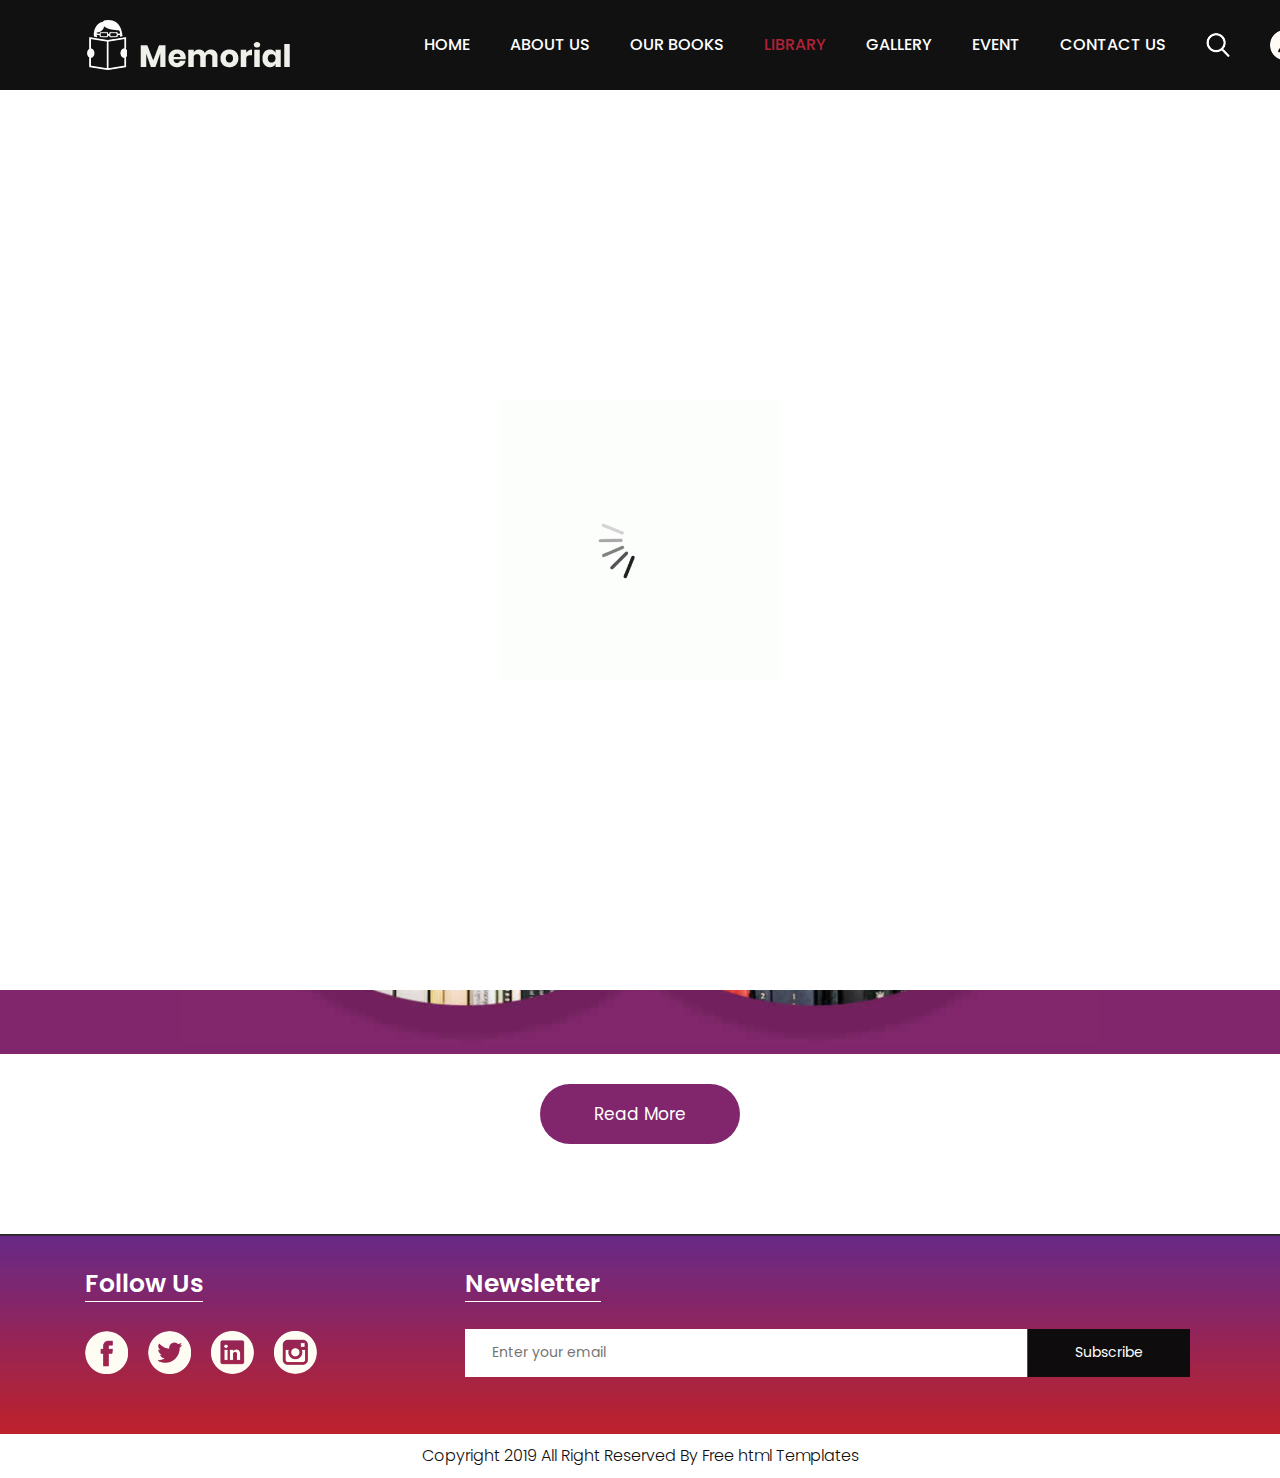
<file: library.html>
<!DOCTYPE html>
<html lang="en">
   <head>
      <!-- basic -->
      <meta charset="utf-8">
      <meta http-equiv="X-UA-Compatible" content="IE=edge">
      <!-- mobile metas -->
      <meta name="viewport" content="width=device-width, initial-scale=1">
      <meta name="viewport" content="initial-scale=1, maximum-scale=1">
      <!-- site metas -->
      <title>memorial books</title>
      <meta name="keywords" content="">
      <meta name="description" content="">
      <meta name="author" content="">
      <!-- bootstrap css -->
      <link rel="stylesheet" href="css/bootstrap.min.css">
      <!-- style css -->
      <link rel="stylesheet" href="css/style.css">
      <!-- Responsive-->
      <link rel="stylesheet" href="css/responsive.css">
      <!-- fevicon -->
      <link rel="icon" href="images/fevicon.png" type="image/gif" />
      <!-- Scrollbar Custom CSS -->
      <link rel="stylesheet" href="css/jquery.mCustomScrollbar.min.css">
      <!-- Tweaks for older IEs-->
      <!--[if lt IE 9]>
      <script src="https://oss.maxcdn.com/html5shiv/3.7.3/html5shiv.min.js"></script>
      <script src="https://oss.maxcdn.com/respond/1.4.2/respond.min.js"></script><![endif]-->
   </head>
   <!-- body -->
   <body class="main-layout">
      <!-- loader  -->
      <div class="loader_bg">
         <div class="loader"><img src="images/loading.gif" alt="#" /></div>
      </div>
      <!-- end loader -->
      <!-- header -->
      <header>
         <!-- header inner -->
         <div class="header">
            <div class="container">
               <div class="row">
                  <div class="col-xl-3 col-lg-3 col-md-3 col-sm-3 col logo_section">
                     <div class="full">
                        <div class="center-desk">
                           <div class="logo"> <a href="index.html"><img src="images/logo.png" alt="#"></a> </div>
                        </div>
                     </div>
                  </div>
                  <div class="col-xl-9 col-lg-9 col-md-9 col-sm-9">
                     <div class="menu-area">
                        <div class="limit-box">
                           <nav class="main-menu">
                              <ul class="menu-area-main">
                                 <li > <a href="index.html">Home</a> </li>
                                 <li> <a href="about.html">About us</a> </li>
                                 <li><a href="books.html">Our Books</a></li>
                                 <li class="active"><a href="library.html">library</a></li>
                                 <li><a href="GalleryBooks.html">Gallery</a></li>
                                 <li><a href="Event.html">Event</a></li>
                                 <li><a href="contact.html">Contact us</a></li>
                                 <li class="mean-last"> <a href="#"><img src="images/search_icon.png" alt="#" /></a> </li>
                                 <li class="mean-last"> <a href="#"><img src="images/top-icon.png" alt="#" /></a> </li>
                              </ul>
                           </nav>
                        </div>
                     </div>
                  </div>
               </div>
            </div>
         </div>
         </div>
         <!-- end header inner -->
      </header>
      <!-- end header -->
      <div class="about-bg">
         <div class="container">
            <div class="row">
               <div class="col-xl-12 col-lg-12 col-md-12 col-sm-12">
                  <div class="abouttitle">
                     <h2>Our Library</h2>
                  </div>
               </div>
            </div>
         </div>
      </div>
      <!-- Library -->
      <div class="Library">
         <div class="container">
            <div class="row">
               <div class="col-md-10 offset-md-1">
                  <div class="titlepage">
                     <span>adipiscing elit, sed do eiusmod tempor incididunt ut labore et dolore magna aliqua. Ut enim ad minim veniam, quis nostrud exercitation ullamco laboris</span> 
                  </div>
               </div>
            </div>
         </div>
         <div class="bg">
            <div class="container">
               <div class="row">
                  <div class="col-md-10 offset-md-1">
                     <div class="Library-box">
                        <figure><img src="images/Library-.jpg" alt="#"/></figure>
                     </div>
                  </div>
               </div>
            </div>
         </div>
         <div class="container">
            <div class="row">
               <div class="col-md-12">
                  <div class="read-more">
                     <a href="#">Read More</a>
                  </div>
               </div>
            </div>
         </div>
      </div>
      <!-- end Library -->
      <!-- footer -->
      <footer>
         <div class="footer">
            <div class="container">
               <div class="row pdn-top-30">
                  <div class="col-xl-4 col-lg-4 col-md-4 col-sm-12">
                     <div class="Follow">
                        <h3>Follow Us</h3>
                     </div>
                     <ul class="location_icon">
                        <li> <a href="#"><img src="icon/facebook.png"></a></li>
                        <li> <a href="#"><img src="icon/Twitter.png"></a></li>
                        <li> <a href="#"><img src="icon/linkedin.png"></a></li>
                        <li> <a href="#"><img src="icon/instagram.png"></a></li>
                     </ul>
                  </div>
                  <div class="col-xl-8 col-lg-8 col-md-8 col-sm-12">
                     <div class="Follow">
                        <h3>Newsletter</h3>
                     </div>
                     <input class="Newsletter" placeholder="Enter your email" type="Enter your email">
                     <button class="Subscribe">Subscribe</button>
                  </div>
               </div>
            </div>
         </div>
         <div class="copyright">
            <div class="container">
               <p>Copyright 2019 All Right Reserved By <a href="https://html.design/">Free html Templates</a></p>
            </div>
         </div>
      </footer>
      <!-- end footer -->
      <!-- Javascript files-->
      <script src="js/jquery.min.js"></script>
      <script src="js/popper.min.js"></script>
      <script src="js/bootstrap.bundle.min.js"></script>
      <script src="js/jquery-3.0.0.min.js"></script>
      <script src="js/plugin.js"></script>
      <!-- sidebar -->
      <script src="js/jquery.mCustomScrollbar.concat.min.js"></script>
      <script src="js/custom.js"></script>
   </body>
</html>
</file>
<file: css/style.css>
/*--------------------------------------------------------------------- File Name: style.css ---------------------------------------------------------------------*/
/*--------------------------------------------------------------------- import Fonts ---------------------------------------------------------------------*/
 @import url('https://fonts.googleapis.com/css?family=Rajdhani:300,400,500,600,700');
 @import url('https://fonts.googleapis.com/css?family=Poppins:100,100i,200,200i,300,300i,400,400i,500,500i,600,600i,700,700i,800,800i,900,900i');
/*****---------------------------------------- 1) font-family: 'Rajdhani', sans-serif;
 2) font-family: 'Poppins', sans-serif;
 ----------------------------------------*****/
/*--------------------------------------------------------------------- import Files ---------------------------------------------------------------------*/
 @import url(animate.min.css);
 @import url(normalize.css);
 @import url(font-awesome.min.css);
 @import url(meanmenu.css);
 @import url(owl.carousel.min.css);
 @import url(slick.css);
 @import url(jquery.fancybox.min.css);
 @import url(jquery-ui.css);
 @import url(nice-select.css);
/*--------------------------------------------------------------------- skeleton ---------------------------------------------------------------------*/
 * {
     box-sizing: border-box !important;
}
 body {
     color: #666666;
     font-size: 14px;
     font-family: 'poppins', sans-serif;
     line-height: 1.80857;
     font-weight: normal;
     overflow-x: hidden;
}
 a {
     color: #1f1f1f;
     text-decoration: none !important;
     outline: none !important;
     -webkit-transition: all .3s ease-in-out;
     -moz-transition: all .3s ease-in-out;
     -ms-transition: all .3s ease-in-out;
     -o-transition: all .3s ease-in-out;
     transition: all .3s ease-in-out;
}
 h1, h2, h3, h4, h5, h6 {
     letter-spacing: 0;
     font-weight: normal;
     position: relative;
     padding: 0 0 10px 0;
     font-weight: normal;
     line-height: normal;
     color: #111111;
     margin: 0 
}
 h1 {
     font-size: 24px 
}
 h2 {
     font-size: 22px 
}
 h3 {
     font-size: 18px 
}
 h4 {
     font-size: 16px 
}
 h5 {
     font-size: 14px 
}
 h6 {
     font-size: 13px 
}
 *, *::after, *::before {
     -webkit-box-sizing: border-box;
     -moz-box-sizing: border-box;
     box-sizing: border-box;
}
 h1 a, h2 a, h3 a, h4 a, h5 a, h6 a {
     color: #212121;
     text-decoration: none!important;
     opacity: 1 
}
 button:focus {
     outline: none;
}
 ul, li, ol {
     margin: 0px;
     padding: 0px;
     list-style: none;
}
 p {
     margin: 0px;
     font-weight: 300;
     font-size: 15px;
     line-height: 24px;
}
 a {
     color: #222222;
     text-decoration: none;
     outline: none !important;
}
 a, .btn {
     text-decoration: none !important;
     outline: none !important;
     -webkit-transition: all .3s ease-in-out;
     -moz-transition: all .3s ease-in-out;
     -ms-transition: all .3s ease-in-out;
     -o-transition: all .3s ease-in-out;
     transition: all .3s ease-in-out;
}
 img {
     max-width: 100%;
     height: auto;
}
 :focus {
     outline: 0;
}
 .btn-custom {
     margin-top: 20px;
     background-color: transparent !important;
     border: 2px solid #ddd;
     padding: 12px 40px;
     font-size: 16px;
}
 .lead {
     font-size: 18px;
     line-height: 30px;
     color: #767676;
     margin: 0;
     padding: 0;
}
 .form-control:focus {
     border-color: #ffffff !important;
     box-shadow: 0 0 0 .2rem rgba(255, 255, 255, .25);
}
 .navbar-form input {
     border: none !important;
}
 .badge {
     font-weight: 500;
}
 blockquote {
     margin: 20px 0 20px;
     padding: 30px;
}
 button {
     border: 0;
     margin: 0;
     padding: 0;
     cursor: pointer;
}
 .full {
     float: left;
     width: 100%;
}
 .layout_padding {
     padding-top: 90px;
     padding-bottom: 90px;
}
 .layout_padding_2 {
     padding-top: 75px;
     padding-bottom: 75px;
}
 .light_silver {
     background: #f9f9f9;
}
 .theme_bg {
     background: #38c8a8;
}
 .margin_top_30 {
     margin-top: 30px !important;
}
 .full {
     width: 100%;
     float: left;
     margin: 0;
     padding: 0;
}
/**-- heading section --**/
 .main_heading {
     text-align: center;
     display: flex;
     justify-content: center;
     position: relative;
     margin-bottom: 50px;
}
 .main_heading h2 {
     padding: 0;
     font-size: 48px;
     line-height: 60px;
     font-weight: 400;
     position: relative;
     letter-spacing: -0.5px;
     color: #114c7d;
     border-left: solid #38c8a8 10px;
     padding-left: 15px;
}
 .main_heading h2 strong {
     background: #38c8a8;
     color: #fff;
     font-weight: 600;
     padding: 0 15px;
     line-height: 68px;
}
 .white_heading_main h2 {
     color: #fff;
}
 .small_main_heading {
     margin-top: 25px;
     float: left;
     width: 100%;
     border-bottom: solid rgba(0, 0, 0, 0.07) 1px;
     margin-bottom: 25px;
}
 .small_main_heading h2 {
     padding: 2px 0 20px 0;
     color: #114c7d;
     font-weight: 400;
     font-size: 28px;
     background-image: url('../images/fevicon.png');
     background-repeat: no-repeat;
     padding-left: 55px;
     letter-spacing: -0.5px;
}
 .small_main_heading h2 strong {
     color: #38c8a8;
     font-weight: 600;
}
 .main_bt {
     background: transparent;
    color: #fff;
    padding: 15px 60px 15px 60px;
    float: left;
    font-size: 15px;
    font-weight: 400;
    border: solid #fff 2px;
    border-radius: 30px;
    margin: 63px 0px 60px 0px;
}
 a.readmore_bt {
     color: #fff;
     font-weight: 300;
     text-decoration: underline !important;
}
 .main_bt:hover, .main_bt:focus {
     background: #000;
    border: solid #000 2px;
    color: #fff;}


/**-- list icon --**/
 .ul_list_info_icon ul {
     list-style: none;
}
 .ul_list_info_icon ul li {
     display: inline;
     float: left;
     width: 100%;
}
 .ul_list_info_icon ul li img {
     width: 75px;
}
/*---------------------------- preloader area ----------------------------*/
 .loader_bg {
     position: fixed;
     z-index: 9999999;
     background: #fff;
     width: 100%;
     height: 100%;
}
 .loader {
     height: 100%;
     width: 100%;
     position: absolute;
     left: 0;
     top: 0;
     display: flex;
     justify-content: center;
     align-items: center;
}
 .loader img {
     width: 280px;
}
/*---------------------------- scroll to top area ----------------------------*/
 .scrollup {
     float: right;
     position: absolute;
     color: #fff;
     right: 20px;
     padding: 0px 5px;
     text-transform: uppercase;
     font-weight: 600;
     background: #38c8a8;
     position: fixed;
     bottom: 20px;
     z-index: 99;
     text-align: center;
     color: #fff;
     cursor: pointer;
     border-radius: 0px;
     opacity: 0;
     backface-visibility: hidden;
     -webkit-backface-visibility: hidden;
     transform: scale(1);
     -moz-transform: scale(1);
     -o-transform: scale(1);
     -webkit-transform: scale(1);
     transition: .2s all ease;
     -moz-transition: .2s all ease;
     -o-transition: .2s all ease;
     -webkit-transition: .2s all ease;
     width: 50px;
     height: 50px;
     border-radius: 100%;
     line-height: 48px;
     font-size: 16px;
}
 .scrollup.b-show_scrollBut {
     opacity: 1;
     visibility: visible;
}
 .top_awro {
     background: #ee4a79 none repeat scroll 0 0;
     cursor: pointer;
     padding: 6px 8px;
     position: fixed;
     bottom: 59px;
     right: 20px;
     display: none;
     height: 45px;
     width: 45px;
     border-radius: 50%;
     text-align: center;
     line-height: 30px;
     transition: all 0.5s ease;
}
 .sale_pro {
     background: #f25252 !important;
}
 .margin_top_50 {
     margin-top: 50px;
}
 .margin_bottom_30_all {
     margin-bottom: 30px;
}
 .text_align_center {
     text-align: center;
}
/*--------------------------------------------------------------------- header area ---------------------------------------------------------------------*/

.header {
    padding: 15px 0px;
    position: absolute;
    z-index: 999;
    width: 100%;
    left: 0;
    top: 0;
    background-color: #111;
}

.home_page .header {
    background: rgba(0,0,0,0.4);
}

 .logo {
     float: left;
}
 nav.main-menu {
     float: right;
     margin-left: 0;
}


ul.top_icon {
     float: right;
     padding-top: 17px;
}
 ul.top_icon li {
     float: left;
     
     color: #fff;
     display: flex;
     flex-wrap: wrap;
     align-items: center;
     padding-right: 20px;
}

ul.top_icon li:last-child { padding-right: 0px; }
 
ul.top_icon li a{ color: #fff; 
 }
 



 .menu-area-main li:hover a, .menu-area-main li:focus a {
     color: #b32137;
}
 .menu-area-main li.active a {
     color: #b32137;
}
 .right_cart_section {
     float: right;
     width: auto;
}
 .right_cart_section ul {
     float: left;
     min-height: auto;
     margin: 0;
     padding: 12px 0 0;
}
 .right_cart_section .cart_icons {
     padding: 18px 0 0;
}
 .main-menu ul > li nth:child(5) a {
     padding-right: 0px;
}
 .right_cart_section ul li {
     float: left;
     font-size: 17px;
     font-weight: 400;
     color: #fff;
     margin-right: 30px;
}
 .right_cart_section ul.cart_update li {
     font-size: 13px;
     color: #ccc;
     line-height: normal;
     margin: 0;
     font-weight: 300;
}
 .right_cart_section ul.cart_update li span {
     font-size: 18px;
     font-weight: 300;
     color: #fff;
     line-height: 21px;
}
 .right_cart_section ul li i {
     margin-right: 10px;
     margin-top: 5px;
     float: left;
     color: #fff;
     font-size: 21px;
}
 .right_cart_section ul li a {
     color: #fff;
}
/*-- end header middle --*/
 .top-bar-info {
     background: #111111;
     padding: 5px 0px;
}
 .top-menu-left {
     float: left;
}
 .top-menu-left li {
     position: relative;
     display: inline-block;
     margin-right: 11px;
     padding-right: 12px;
}
 .top-menu-left li::before {
     content: '';
     position: absolute;
     right: 0;
     top: 9px;
     height: 10px;
     border-right: 1px dotted #999;
}
 .top-menu-left li:last-child::before {
     display: none;
}
 .top-menu-left li:last-child {
     padding: 0px;
     margin: 0px;
}
 .top-menu-left li a {
     color: #ffffff;
     font-size: 12px;
     text-transform: uppercase;
     text-decoration: none;
}
 .top-menu-left li a:hover {
     color: #38c8a8;
}
 .right-dropdown-language {
     float: right;
     margin-left: 12px;
}
 .dropdown-bar .dropdown-link {
     position: absolute;
     z-index: 1009;
     top: 40px;
     left: 0;
     right: auto;
     min-width: 50px;
     padding: 15px;
     background: #ffffff;
     list-style: none;
     border: 2px solid #38c8a8;
     opacity: 0;
     visibility: hidden;
     -webkit-box-shadow: 0 0 10px rgba(0, 0, 0, 0.1);
     box-shadow: 0 0 10px rgba(0, 0, 0, 0.1);
     -webkit-transition: opacity 0.2s ease 0s, visibility 0.2s linear 0s;
     -o-transition: opacity 0.2s ease 0s, visibility 0.2s linear 0s;
     transition: opacity 0.2s ease 0s, visibility 0.2s linear 0s;
     text-align: left;
}
 .dropdown-bar:hover .dropdown-link {
     opacity: 1;
     visibility: visible;
     top: 25px;
}
 .dropdown-bar.right-dropdown-language>a::after {
     font-family: 'FontAwesome';
     content: "\f107";
     text-decoration: none;
     padding-left: 4px;
     color: #ffffff;
}
 .right-dropdown-language>a {
     line-height: 10px;
     padding: 5px 5px;
     cursor: pointer;
}
 .dropdown-bar .dropdown-link li a {
     color: #111111;
     display: block;
     font-size: 12px;
     line-height: 15px;
     padding: 5px 0;
}
 .dropdown-bar .dropdown-link li a:hover {
     color: #38c8a8;
}
 .dropdown-bar .dropdown-link li a img {
     margin-right: 7px;
}
 .dropdown-bar .dropdown-link li.active {
     font-weight: bold;
}
 .right-dropdown-language .dropdown-link {
     min-width: 100px;
     padding: 7px 10px;
     color: #111111;
}
 .dropdown-bar {
     position: relative;
     padding: 0 5px;
     font-size: 13px;
}
 .dropdown-bar .dropdown-link.right-sd {
     left: auto;
     right: 0;
}
 .right-dropdown-currency {
     float: right;
     margin-left: 12px;
}
 .dropdown-bar.right-dropdown-currency>a::after {
     font-family: 'FontAwesome';
     content: "\f107";
     text-decoration: none;
     padding-left: 4px;
     color: #ffffff;
}
 .right-dropdown-currency>a {
     line-height: 10px;
     padding: 5px 5px;
     cursor: pointer;
     color: #ffffff;
}
 .right-dropdown-currency .dropdown-link {
     min-width: 100px;
     padding: 7px 10px;
     color: #111111;
}
 .right-dropdown-currency .dropdown-link {
     min-width: 55px;
     padding: 7px 10px;
}
 .right-dropdown-currency .dropdown-link li a span.symbol {
     margin-right: 7px;
}
 #login-modal .modal-content {
     border-radius: 0px;
}
 #login-modal .modal-content .modal-header {
     background: #38c8a8;
     border-radius: 0;
}
 #login-modal .modal-content .modal-body .form-group input {
     background: #ffffff;
     border: 1px solid #c8c8c8;
     border-radius: 0px;
}
 #login-modal .modal-content .modal-body .form-group input:focus {
     border: 1px solid #c8c8c8 !important;
}
 #login-modal .modal-content form {
     margin-bottom: 10px;
}
 .modal-title {
     padding: 0px;
     color: #ffffff;
     font-size: 18px;
     text-transform: uppercase;
}
 .btn-template-outlined {
     background: #111111;
     color: #ffffff;
     border: none;
     border-radius: 0px;
}
 .btn-template-outlined i {
     padding-right: 10px;
}
 .text-muted {
     padding: 10px 0px;
}
 .slogan-line {
     float: right;
     color: #ffffff;
     font-size: 13px;
}
 .middle-area {
     padding: 30px 0px;
}
 .header-search {
     padding: 3px 0px;
}
 .header-search form {
     position: relative;
     -webkit-box-shadow: 0px 1px 10px -1px rgba(0, 0, 0, 0.2);
     box-shadow: 0px 1px 10px -1px rgba(0, 0, 0, 0.2);
}
 .header-search .btn-group.bootstrap-select {
     position: absolute;
     left: 0px;
     top: 0px;
}
 .header-search input {
     width: 100%;
     min-height: 45px;
     border-radius: 0px;
     border: none;
     padding-left: 15px;
     border: 1px solid #e0e7ed;
}
 .header-search form .search-btn {
     position: absolute;
     right: 0;
     top: 0;
     border: 0;
     color: #fff;
     font-size: 20px;
     padding: 4px 15px;
     border-radius: 0px;
     background-color: #38c8a8;
     cursor: pointer;
}
 .header-search form .search-btn:hover {
     background: #111111;
}
 .cart-box {
     float: right;
     margin-left: 10px;
     position: relative;
}
 .cart-content-box {
     position: absolute;
     z-index: 1009;
     top: 40px;
     left: auto;
     right: 0;
     min-width: 250px;
     max-width: 250px;
     padding: 15px;
     background: #ffffff;
     list-style: none;
     border: 2px solid #38c8a8;
     opacity: 0;
     visibility: hidden;
     -webkit-box-shadow: 0 0 10px rgba(0, 0, 0, 0.1);
     box-shadow: 0 0 10px rgba(0, 0, 0, 0.1);
     text-align: left;
     -webkit-transform: scaleY(0);
     transform: scaleY(0);
     -webkit-transform-origin: 0 0 0;
     transform-origin: 0 0 0;
     -webkit-transition: all 0.3s ease 0s;
     transition: all 0.3s ease 0s;
     transition: all 0.3s ease 0s;
}
 .cart-box:hover .cart-content-box {
     opacity: 1;
     visibility: visible;
     top: 100%;
     -webkit-transform: scaleY(1);
     transform: scaleY(1);
}
 .inner-cart {
     background: #38c8a8;
     border-radius: 2px;
     padding: 0px;
     color: #ffffff;
     position: relative;
     width: 40px;
     height: 40px;
     text-align: center;
}
 .cart-box .inner-cart:hover {
     color: #ffffff;
}
 .line-cart {
     float: left;
     line-height: 40px;
     margin-right: 9px;
}
 .cart-box a {
     display: inline-block;
}
 .cart-box a:hover {
     color: #38c8a8;
}
 .cart-box a span.icon {
     background: #38c8a8;
     width: 30px;
     height: 40px;
     display: inline-block;
     line-height: 40px;
     text-align: center;
     color: #ffffff;
     position: relative;
     border-radius: 2px;
}
 .cart-box a .p-up {
     position: absolute;
     right: -8px;
     top: -8px;
     line-height: initial;
     background: #38c8a8;
     padding: 3px;
     border-radius: 50%;
     width: 17px;
     height: 17px;
     font-size: 12px;
     text-align: center;
     line-height: 10px;
}
 .wish-box {
     float: right;
}
 .wish-box a {
     display: inline-block;
}
 .wish-box a:hover {
     color: #38c8a8;
}
 .wish-box a span.icon {
     background: #38c8a8;
     width: 40px;
     height: 40px;
     display: inline-block;
     line-height: 40px;
     text-align: center;
     color: #ffffff;
     position: relative;
     border-radius: 2px;
}
 .wish-box a span.icon:hover {
     background: #111111;
}
 .cart-content-right {
     padding: 5px 0px;
}
 .cart-content-box .items {
     text-align: center;
}
 .product-media {
     width: 60px;
     float: left;
     position: relative;
}
 .cart-content-box .items:hover .product-media::before {
     transform: scale(1);
     -webkit-transform: scale(1);
     -moz-transform: scale(1);
     -ms-transform: scale(1);
     -o-transform: scale(1);
}
 .product-media::before {
     position: absolute;
     content: '';
     z-index: 2;
     top: 0;
     left: 0;
     width: 100%;
     height: 100%;
     background-color: #38c8a8;
     opacity: 0.4;
     transform: scale(0);
     -webkit-transform: scale(0);
     -moz-transform: scale(0);
     -ms-transform: scale(0);
     -o-transform: scale(0);
     transition: all 0.5s ease;
     -webkit-transition: all 0.5s ease;
     -moz-transition: all 0.5s ease;
     -o-transition: all 0.5s ease;
}
 .cart-content-box .items .item .remove {
     position: absolute;
     right: 0px;
     top: 0px;
     background: #38c8a8;
     color: #ffffff;
     width: 20px;
     height: 20px;
     line-height: 18px;
     border-radius: 2px;
}
 .cart-content-box .items .item {
     margin-bottom: 10px;
     padding-bottom: 10px;
     border-bottom: 1px solid #e0e7ed;
     position: relative;
}
 .cart-content-box .items .item .product-info {
     padding-top: 10px;
     padding-left: 71px;
     text-align: left;
}
 .cart-content-box .items .item .remove:hover {
     background: #111111;
}
 .subtotal {
     text-align: left;
     text-transform: capitalize;
     color: #38c8a8;
     font-weight: 500;
     margin-bottom: 15px;
}
 .subtotal span {
     font-weight: bold;
     color: #111111;
     padding-left: 15px;
     float: right;
}
 .actions .btn-process {
     padding: 5px 16px;
     color: #ffffff;
     font-family: 'Roboto', sans-serif;
     font-size: 14px;
     border-radius: 2px;
     overflow: hidden;
}
 .actions .btn-process:hover {
     color: #ffffff;
}
 .line-cart {
     position: relative;
}
 .wish-box a span.icon span {
     position: absolute;
     right: -8px;
     top: -8px;
     line-height: initial;
     background: #38c8a8;
     padding: 3px;
     border-radius: 50%;
     width: 17px;
     height: 17px;
     font-size: 12px;
}
 .main-menu {
     text-align: center;
}
 .main-menu ul {
     margin: 0;
     list-style-type: none;
     width: 117%;
}
 .main-menu ul>li {
     display: inline-block;
     position: relative;
}
 .main-menu ul > li a {
     padding: 15px 18px;
     line-height: 20px;
     font-size: 16px;
     display: block;
     font-weight: 500;
     color: #fff;
     text-transform: uppercase;
}
 .main-menu ul li:last-child a {
     padding-right: 0;
}
 .sub-down li {
     background: #ffffff;
}
 .main-menu ul>li .sub-down li a {
     color: #114c7d;
     font-size: 15px;
     text-transform: capitalize;
     font-weight: 300;
     padding: 12px 5px;
     position: relative;
     border-bottom: solid #eee 1px;
}
 .main-menu ul>li .sub-down li a::before {
}
 .main-menu ul>li .sub-down li a:hover {
     color: #111111;
}
 .main-menu ul>li .sub-down li a:hover::before {
}
 .main-menu ul li:first-child {
     margin-left: 0;
}
 .main-menu ul>li>ul {
     opacity: 0;
     position: absolute;
     text-align: left;
     top: 100%;
     -webkit-transform: scaleY(0);
     transform: scaleY(0);
     -webkit-transform-origin: 0 0 0;
     transform-origin: 0 0 0;
     -webkit-transition: all 0.3s ease 0s;
     transition: all 0.3s ease 0s;
     visibility: hidden;
     width: 240px;
     z-index: 999;
     background: #fff;
     -webkit-box-shadow: 0 6px 12px rgba(0, 0, 0, .175);
     box-shadow: 0 6px 12px rgba(0, 0, 0, .175);
}
 .main-menu>ul>li:hover>ul {
     -webkit-transform: scaleY(1);
     transform: scaleY(1);
     visibility: visible;
     opacity: 1;
}
 .main-menu ul>li>ul>li {
     margin: 0px;
     position: relative;
     display: block;
}
 .main-menu ul>li>ul>li:hover>ul {
     -webkit-transform: scaleY(1);
     transform: scaleY(1);
     visibility: visible;
     opacity: 1;
     left: 100%;
     top: 10px;
}
 .main-menu ul>li>ul>li>a {
     background: none !important;
}
 .mean-container .mean-nav {
     margin-top: 0px;
     position: absolute;
     top: 100%;
}
 .main-menu ul>li {
     position: inherit;
     display: inline-block;
     vertical-align: middle;
}
 .main-menu ul>li:nth-child (6) {
     padding-right: 0px;
}
 .nav>li {
     position: inherit;
     display: inline-block;
     vertical-align: middle;
}
 .megamenu .sub-down {
     max-width: 1140px;
     width: 100%;
     left: 0;
     margin: 0 auto;
     right: 0;
     padding: 15px 0px;
}
 .sub-full {
}
 .simple-down {
     padding: 15px;
}
 .megamenu-categories {
     padding: 10px 0px;
}
 .sub-full.megamenu-categories li {
     display: block;
}
 .megamenu .sub-full.megamenu-categories ol li a {
     padding: 5px 0px;
     font-size: 15px !important;
     font-weight: 500;
}
 .sub-full.megamenu-categories ol li .category-title {
     padding: 15px 0px;
     font-size: 16px;
     font-weight: 600;
     text-transform: uppercase;
}
 .sub-full.megamenu-categories ol li .category-box a {
     padding: 5px 0px;
}
 .menu-add {
     padding: 30px 15px;
}
 .menu-add img {
     width: 100%;
}
 .main-w img {
     width: 100%;
}
 .women-box {
     position: relative;
}
 .women-box::before {
     content: "";
     position: absolute;
     background: rgba(0, 0, 0, 0.3);
     width: 100%;
     height: 100%;
}
 .banner-up-text {
     position: absolute;
     bottom: 10px;
     left: 0px;
     right: 0px;
     text-align: center;
}
 .text-a {
     color: #fff;
     text-transform: uppercase;
     font-size: 40px;
     line-height: 40px;
     font-weight: 700;
}
 .text-b {
     color: #fff;
     font-size: 28px;
     text-transform: uppercase;
     line-height: 30px;
     padding: 20px 0px;
}
 .text-c {
     color: #ffffff;
     font-size: 31px;
     font-weight: 300;
     text-transform: uppercase;
     line-height: 30px;
     padding-bottom: 20px;
}
 .megamenu .sub-full.megamenu-categories .women-box .banner-up-text a {
     background: #111111;
     color: #ffffff !important;
     display: inline-block;
     padding: 10px 16px;
     border-radius: 2px;
     overflow: hidden;
     font-size: 16px;
}
 .sticky-wrapper .sticky-wrapper-header {
     z-index: 20 !important;
     background: #ffffff;
}
 .is-sticky .sticky-wrapper-header .middle-area {
     padding: 10px 0px 
}
 .sticky-wrapper:not(.is-sticky) {
     height: auto !important;
}
 .hover-btn {
     display: inline-block;
     vertical-align: middle;
     -webkit-transform: perspective(1px) translateZ(0);
     transform: perspective(1px) translateZ(0);
     box-shadow: 0 0 1px rgba(0, 0, 0, 0);
     position: relative;
     background: #111111;
     -webkit-transition-property: color;
     transition-property: color;
     -webkit-transition-duration: 0.3s;
     transition-duration: 0.3s;
}
 .hover-btn::before {
     content: "";
     position: absolute;
     z-index: -1;
     top: 0;
     bottom: 0;
     left: 0;
     right: 0;
     background: #38c8a8;
     -webkit-transform: scaleX(0);
     transform: scaleX(0);
     -webkit-transform-origin: 50%;
     transform-origin: 50%;
     -webkit-transition-property: transform;
     transition-property: transform;
     -webkit-transition-duration: 0.3s;
     transition-duration: 0.3s;
     -webkit-transition-timing-function: ease-out;
     transition-timing-function: ease-out;
     display: block !important;
}
 .hover-btn:hover::before, .hover-btn:focus::before, .hover-btn:active::before {
     -webkit-transform: scaleX(1);
     transform: scaleX(1);
}
 .hover-btn:hover, .hover-btn:focus, .hover-btn:active {
     color: white;
     box-shadow: none;
}
 .btn-secondary.focus, .btn-secondary:focus {
     box-shadow: none;
}
 .img-responsive {
     max-width: 100%;
}
 .padding_right_15_inner {
     padding-right: 15px;
}
 .padding_left_15_inner {
     padding-left: 15px;
}
 .dark_bg {
     background: #114c7d;
}
/*--------------------------------------------------------------------- top banner area ---------------------------------------------------------------------*/
 .top-banner-slider {
     overflow: hidden;
     clear: both;
     height: 600px;
}
 .top-banner-slider .heroslider {
     margin: 0px;
     padding: 0px;
     border: none;
     position: relative;
     border-radius: 0;
}
 .swiper-overlay {
     height: 100%;
     position: relative;
}
 .swiper-overlay {
     background: rgba(0, 0, 0, 0.5);
     content: "";
     width: 100%;
     height: 100%;
     left: 0px;
     top: 0px;
}
 .heroslider .container {
     position: relative;
     height: 100%;
     padding-left: 0;
     padding-right: 0;
     z-index: 5;
}
 .swiper-container {
     width: 100%;
     height: 100%;
}
 .heroslider .slider-01 {
     width: 100%;
     background-image: url(../images/slider-01.jpg);
     background-size: cover;
     background-position: center;
}
 .heroslider .slider-02 {
     width: 100%;
     background-image: url(../images/slider-02.jpg);
     background-size: cover;
     background-position: center;
}
 .heroslider .slider-03 {
     width: 100%;
     background-image: url(../images/slider-03.jpg);
     background-size: cover;
     background-position: center;
}
 .heroslider .slides li {
     height: 600px;
}
 .top-banner-slider .heroslider .slides li::before {
     content: "";
     position: absolute;
     background: rgba(0, 0, 0, 0.4);
     height: 100%;
     width: 100%;
     left: 0px;
     top: 0px;
}
 .top-banner-slider .flex_caption3 {
     position: absolute;
     z-index: 30;
     left: 0;
     right: 0;
     bottom: 50px;
     margin: 0 -15px;
     display: flex;
}
 a.slide_banner {
     position: relative;
     display: inline-block;
     margin: 0 12px 0 15px;
}
 .slide1_banner1 {
     width: 570px;
}
 .slide1_banner2 {
     width: 270px;
}
 .slide1_banner3 {
     width: 270px;
}
 .top-banner-slider .flex_caption1 {
     text-align: center;
     position: absolute;
     z-index: 30;
     left: 0;
     right: 0;
     margin: 0 auto;
     top: 31%;
     max-width: 720px;
     width: 100%;
     text-transform: uppercase;
     color: #333;
}
 .top-banner-slider .flex_caption1 .title1 {
     font-size: 36px;
     font-weight: 300;
     color: #ffffff;
}
 .top-banner-slider .flex_caption1 .title2 {
     font-size: 60px;
     font-weight: 900;
     color: #ffffff;
}
 .top-banner-slider .flex_caption2 {
     text-align: center;
}
 .top-banner-slider .flex_caption2 {
     position: absolute;
     z-index: 30;
     left: 0;
     top: 20%;
     display: table;
     width: 177px;
     height: 177px;
     background-color: #242424;
}
 .top-banner-slider .flex_caption2 .middle {
     display: table-cell;
     vertical-align: middle;
     text-transform: uppercase;
     text-align: center;
     font-weight: 700;
     line-height: 31px;
     font-size: 26px;
     color: #fff;
     transition: all 0.1s ease-in-out;
     -webkit-transition: all 0.1s ease-in-out;
}
 .top-banner-slider .flex_caption2 .middle:hover {
     background: #38c8a8;
}
 .top-banner-slider .flex_caption2 span {
     display: block;
     font-weight: 100;
     line-height: 36px;
     font-size: 34px;
}
 a.slide_banner::before {
     content: '';
     position: absolute;
     left: 0;
     top: 0;
     right: 0;
     bottom: 0;
     opacity: 0;
     border: 2px solid #ffffff;
     transition: all 0.1s ease-in-out;
     -webkit-transition: all 0.1s ease-in-out;
}
 a.slide_banner:hover::before {
     left: -7px;
     top: -7px;
     right: -7px;
     bottom: -7px;
     opacity: 1;
}
 .flex-control-nav {
     background: #38c8a8;
     bottom: 0px;
     position: relative;
}
 .flex-control-nav li {
     line-height: 10px;
}
 .flex-control-paging li a {
     background: rgba(255, 255, 255, 1);
     border: 2px solid #ffffff;
}
 .flex-control-paging li a.flex-active {
     border: 2px solid #ffffff;
}
 .flex-direction-nav a {
     background: #111111;
     text-align: center;
}
 .heroslider:hover .flex-direction-nav .flex-prev:hover {
     background: #38c8a8;
}
 .heroslider:hover .flex-direction-nav .flex-next:hover {
     background: #38c8a8;
}
 .flex-direction-nav a::before {
     color: #ffffff;
}
 .top-banner-slider .swiper-pagination {
     padding: 10px 0px;
}
 .heroslider .swiper-pagination {
     bottom: 0px;
     background: #38c8a8;
}
 .heroslider .swiper-pagination .swiper-pagination-bullet-active {
     background: #fff;
}
 .heroslider .swiper-pagination::before {
     content: "";
     width: 22px;
     height: 22px;
     position: absolute;
     left: -10px;
     top: 4px;
     z-index: -1;
     background: #e12d4f;
     -webkit-transform: rotate(45deg);
     transform: rotate(45deg);
}
 .heroslider .swiper-pagination::after {
     content: "";
     width: 22px;
     height: 22px;
     position: absolute;
     right: -10px;
     top: 4px;
     z-index: -1;
     background: #e12d4f;
     -webkit-transform: rotate(45deg);
     transform: rotate(45deg);
}
 .heroslider .swiper-pagination.swiper-pagination-bullets-dynamic {
     overflow: visible;
     width: 110px !important;
}
 .heroslider .swiper-pagination .swiper-pagination-bullet {
     opacity: 1;
}
 input[type="checkbox"].styled:checked+label:after, input[type="radio"].styled:checked+label:after {
     font-family: 'FontAwesome';
     content: "\f00c";
}
 input[type="checkbox"] .styled:checked+label::before, input[type="radio"] .styled:checked+label::before {
     color: #fff;
}
 input[type="checkbox"] .styled:checked+label::after, input[type="radio"] .styled:checked+label::after {
     color: #fff;
}
/*--------------------------------------------------------------------- layout new css ---------------------------------------------------------------------*/
 .relative {
    position: absolute;
     right: 0;
     top: 53%;
     transform: translateY(-47%);
    bottom: auto;
     text-align: left;
     padding: 0;
}
 .banner-main {
    position: relative;
}
 .banner-main .carousel-caption h1 {
    font-size: 51px;
     line-height: 72px;
     color: #fff;
     font-weight: bold;
     padding-bottom: 35px;
     padding-top: 25px;
}

 
 .banner-main .carousel-caption p {
    font-size: 18px;
     line-height: 30px;
     color: #fff;
}
 .carousel-indicators .active {
    background-color: #18bb18;
}
 .carousel-indicators li {
    background-color: #000;
     width: 20px;
     height: 20px;
     border-radius:20px;
}



 .banner-main .carousel-indicators {
    right: inherit;
}


ul.locat_icon {
     list-style: none;
     margin: 0;
     padding: 0;
     width: 100%;
     float: left;
}
 ul.locat_icon li {
     float: left;
     height: 70px;
     color: #fff;
     display: flex;
     flex-wrap: wrap;
     align-items: center;
     padding-right: 20px;
}

ul.locat_icon li:last-child { padding-right: 0px; }
 
ul.locat_icon li a{
 margin-bottom: 23px;}



 .about {
    
     background: url(../images/about-bg.jpg);
     background-size: 100% 100%;
     background-repeat: no-repeat;
     background-position: center center;
     padding: 90px 0px;
}
 .aboutheading {
    text-align: center;
    padding-bottom: 50px;
}
 .aboutheading h2 {
     padding: 0px 0px 20px 0px;
     font-size: 50px;
     font-weight: bold;
     color: #b32137;
     line-height: 50px;
}

.aboutheading span {
     color:#141012; 
     font-size: 17px;
     line-height: 32px;
}

.black {color: #141012 }
.about .about-box {

    

}
 .about .about-box figure {
    margin: 0px;
     
}
 .about .about-box p {
    font-size: 17px;
     line-height: 32px;
     color: #141012;
     
}
 .about .about-box a{
     width: 200px;
     font-size: 17px;
     padding: 20px 0px;
     background-color: #81256c;
     color: #fff;
     display: inline-block;
     line-height: 20px;
     border-radius: 30px;
     text-align: center;
     margin-top: 30px;
}
 .about .about-box a:hover {
    color: #fff;
     background-color: #81256c;
}

.border {border-radius: 30px; border: #81256c solid 2px !important; padding: 40px 40px;} 

 .Library {
     background-color: #fff;
     padding: 90px 0px;
}
 .Library .titlepage {
     text-align: center;
     padding-bottom: 54px;
}
 .Library .titlepage h2 {
     padding: 0px 0px 20px 0px;
     font-size: 50px;
     font-weight: bold;
     color: #b32137;
     line-height: 50px;
}
 
 .Library .titlepage span {
    color:#141012; 
     font-size: 17px;
     line-height: 32px;
}

.bg {background-color: #81256c;}

.Library-box {
    padding: 20px 0px 10px 0px;
}
.bg .Library-box figure {margin: 0;}

.read-more {
    justify-content: center;
    display: flex;
}



.read-more a{
     width: 200px;
     font-size: 17px;
     padding: 20px 0px;
     background-color: #81256c;
     color: #fff;
     display: inline-block;
     line-height: 20px;
     border-radius: 30px;
     text-align: center;
     margin-top: 30px;}

.read-more a:hover {background-color:  #000;}


.box {display: flex; align-items: center; flex-wrap: wrap; text-align: center;}
.Books {
     background-color: #fff;
     
}
 .Books .titlepage {
     text-align: center;
     padding-bottom: 65px;
}
 .Books .titlepage h2 {
     padding: 0px 0px 20px 0px;
     font-size: 50px;
     font-weight: bold;
     color: #b32137;
     line-height: 50px;
}
 
 .Books .titlepage span {
    color:#141012; 
     font-size: 17px;
     line-height: 32px;
}


.Books .book-box figure {margin: 0px;} 

.Books p {
     padding: 30px 46px;
color: #141012;
font-size: 17px;
line-height: 30px;
text-align: center;
}






 
 .contact_form {
     background: #114c7d;
     padding: 45px;
}

 
.Contact {
    background-color: #282727;
    margin-top: 90px;
    padding: 90px 0px 90px 0px;
    min-height: 450px;
}

 .Contact .titlepage3 {
     padding-bottom: 40px;
}
 .Contact .titlepage3 h2 {
     font-size: 30px;
     line-height: 31px;
     color: #fff;
     padding-bottom: 0px;
     font-weight: 600;
}
.form-control {
    border: #fff solid 1px;
    padding: 15px 20px;
    border-radius: inherit;
    color: #cfcece;
    font-weight: 300;
    font-size: 18px;
}
 .form-control:focus, .form-control:hover {
     box-shadow: none;
}
.textarea {
    padding: 10px 20px 10px 20px;
    color: #655f5f !important;
    width: 100%;
    border: none;
    height: auto;
    min-height: 150px;
    font-size: 18px;
    font-weight: 300;
    margin-bottom: 30px;
    margin-top: 0;
}
.home_page .textarea {
    min-height: auto;
    height: 59px;
    border: none;
}
.send-btn {
    font-size: 20px;
    border: #81256c solid 2px;
    padding: 7px 69px;
    background-color: #81256c;
    color: #fff;
    margin-left: 15px;
    margin-top: 20px;
    margin: 0 auto;
}

 .send-btn:hover {
     background-color: #fff;

border: #fff solid 2px;

color: #000;
}
 .footer {
     background: url(../images/footer-bg.jpg);
     padding-bottom: 35px;
     background-size: 100% 100%;
background-repeat: no-repeat;
background-position: center center;
}
 
 .footer .Follow {
    margin-bottom: 27px;
}


 .footer .Follow h3 {
     color: #fff;
     font-size: 25px;
     line-height: 30px;
     font-weight: 600;
border-bottom: #fff solid 1px;
    border-bottom-width: 1px;
border-width: 1px;
display: inline-block;
padding-bottom: 2px;}
 .coa {
    color: #12dc12;
}
 
 
 .footer .Newsletter  {

    padding: 13px 26px;
        padding-top: 10px;
        padding-right: 26px;
        padding-bottom: 10px;
        padding-left: 26px;
    border: #fff solid 1px;
    width: 77%;


 }

.footer .Subscribe {

    padding: 10px 46px;
margin-left: -3px;
border: #0e0c0c solid 1px;
background: #0e0c0c;
color: #fff;

}
 .pdn-top-30 {
    padding-top: 35px;
}
 ul.location_icon {
     list-style: none;
     margin: 0;
     padding: 0;
     width: 100%;
     float: left;
}
 ul.location_icon li {
     float: left;
     height: 70px;
     color: #fff;
     display: flex;
     flex-wrap: wrap;
     align-items: center;
     padding-right: 20px;
}

ul.location_icon li:last-child { padding-right: 0px; }
 
ul.location_icon li a{
 margin-bottom: 23px;}
 
 ul.location_icon span {
    font-size: 17px;
     font-weight: 400;
}
 
 .copyright {
     background-color: #fff;
     padding: 10px 0px;
}
 .copyright p {
     color: #120f0f;
     font-size: 16px;
     text-align: center;
}
 .copyright a {
    color: #120f0f;
}
 .copyright a:hover {
    color: #81256c;
}
/*--------------------------------------------------------------------- inner_page css ---------------------------------------------------------------------*/
 .about_page .about {
    margin-bottom: 90px;
}
 .about-bg {
    background-color: #b32137;



margin-top: 90px;
}


.Books-bg .titlepage {margin-top: 90px;}


.Books-bg .read-more { margin-bottom: 90px; } 
 .about-bg .abouttitle h2 {
     color: #fff;
     text-transform: uppercase;
     font-size: 40px;
     line-height: 45px;
     padding: 40px 0;
     font-weight: 500;
     text-align: center;
}

.contact-page  .Contact {margin-top: 0px;}
.contact-page .form-control  { margin-bottom: 20px;} 
 
/** slider arrow **/
</file>
<file: css/responsive.css>
/*--------------------------------------------------------------------- File Name: responsive.css ---------------------------------------------------------------------*/


/*------------------------------------------------------------------- 991px x 768px ---------------------------------------------------------------------*/

@media only screen and (min-width: 768px) and (max-width: 991px) {
    .main-menu ul>li a {
        padding: 20px 20px 20px;
    }
    .header-search {
        padding: 15px 0px;
    }
}


/*------------------------------------------------------------------- 767px x 599px ---------------------------------------------------------------------*/

@media only screen and (min-width: 599px) and (max-width: 767px) {
    .logo {
        text-align: center;
    }
    .cart-content-right {
        padding-bottom: 5px;
    }
    .mg {
        margin: 0px 0px;
    }
    .menu-area-main {
        height: 256px;
        overflow-y: auto;
    }
    .megamenu>.row [class*="col-"] {
        padding: 0px;
    }
    .menu-area-main .megamenu .men-cat {
        padding: 0px 15px;
    }
    .menu-area-main .megamenu .women-cat {
        padding: 0px 15px;
    }
    .menu-area-main .megamenu .el-cat {
        padding: 0px 15px;
    }
    .mean-container .mean-nav ul li a.mean-expand {
        height: 19px;
    }
    .category-box.women-box {
        display: none;
    }
    .cart-box {
        display: inline-block;
        margin: 0px 30px;
    }
    .wish-box {
        float: none;
        margin: 0px 30px;
        display: inline-block;
    }
    .menu-add {
        display: none;
    }
    .category-box {
        display: none;
    }
    .mean-container .mean-nav ul li ol {
        padding: 0px;
    }
    .mean-container .mean-nav ul li a {
        padding: 10px 20px;
        width: 94.8%;
    }
    .mean-container .mean-nav ul li li a {
        width: 92%;
        padding: 1em 4%;
    }
    .mean-container .mean-nav ul li li li a {
        width: 100%;
    }
    .header-search {
        padding: 15px 0px;
    }
    #collapseFilter.d-md-block {
        padding: 30px 0px;
    }
}


/*------------------------------------------------------------------- 599px x 280px ---------------------------------------------------------------------*/

@media only screen and (min-width: 280px) and (max-width: 599px) {
    .cart-content-right {
        padding-bottom: 5px;
    }
    .megamenu>.row [class*="col-"] {
        padding: 0px;
    }
    .menu-area-main .megamenu .men-cat {
        padding: 0px 15px;
    }
    .menu-area-main .megamenu .women-cat {
        padding: 0px 15px;
    }
    .menu-area-main .megamenu .el-cat {
        padding: 0px 15px;
    }
    .mean-container .mean-nav ul li a {
        padding: 1em 4%;
        width: 92%;
    }
    .mean-container .mean-nav ul li li a {
        width: 90%;
        padding: 1em 5%;
    }
    .mean-container .sub-full.megamenu-categories ol li a {
        padding: 5px 0px;
        text-transform: capitalize;
        width: 100%;
    }
    .megamenu .sub-full.megamenu-categories .women-box .banner-up-text a {
        width: auto;
        border: none;
        float: none;
    }
    .menu-area-main {
        height: 290px;
        overflow-y: auto;
    }
    .mean-container .mean-nav ul li a.mean-expand {
        top: 0;
    }
}

@media (min-width: 992px) and (max-width: 1199px) {
    .main-menu ul>li a {
        padding: 11px 9px 0 9px;
    }
    .full-slider_cont h1 {
        font-size: 51px;
        line-height: 61px;
    }
    .relative {
        top: 59%;
        transform: translateY(-50%);
    }
    .banner-main .carousel-caption h1 {
        font-size: 27px;
        padding-bottom: 6px;
        line-height: 38px;
    }
    .main_bt {
        padding: 10px 30px 10px 30px;
        margin: 21px 0px 21px 0px;
    }
    .footer .Newsletter {
        width: 72%;
    }
    ul.location_icon li {
        padding-right: 20px;
    }
}

@media (min-width: 768px) and (max-width: 991px) {
    .main-menu ul>li a {
        padding: 11px 8px 0 8px;
    }
    .full-slider_cont h1 {
        font-size: 40px;
        line-height: 50px;
    }
    .relative {
        top: 58%;
    }
    .banner-main .carousel-caption h1 {
        font-size: 21px;
        padding-bottom: 6px;
        line-height: 27px;
    }
    .banner-main .carousel-caption p {
        font-size: 16px;
        line-height: 21px;
    }
    .main_bt {
        padding: 10px 30px 10px 30px;
        margin: 10px 0px 11px 0px;
    }
    .button_section {
        padding-top: 10px;
    }
    .mean-last {
        display: none !important;
    }
    .pnd-top {
        margin-top: 0px !important;
    }
    .button_section {
        padding-top: 20px;
    }
    .about .about-box {
        margin-bottom: 20px;
    }
    .about-bg {
        margin-top: 73px;
    }
    .footer .Newsletter {
        width: 62%;
    }
    ul.location_icon li {
        padding-right: 12px;
    }
}

@media (min-width: 576px) and (max-width: 767px) {
    .logo {
        padding-top: 6px;
    }
    .header {
        padding-bottom: 11px;
    }
    .mean-last {
        display: none;
    }
    .relative {
        top: 58%;
    }
    .banner-main .carousel-caption h1 {
        font-size: 18px;
        padding-bottom: 6px;
        line-height: 22px;
    }
    .banner-main .carousel-caption p {
        font-size: 16px;
        line-height: 21px;
    }
    .main_bt {
        padding: 4px 30px 4px 30px;
        margin: 3px 0px 3px 0px;
    }
    .button_section {
        padding-top: 10px;
    }
    ul.locat_icon {
        display: none;
    }
    .about .about-box {
        margin-bottom: 20px;
    }
    .book-box {
        text-align: center;
        margin-bottom: 20px;
    }
    .Books p {
        padding: 10px 35px 30px 35px;
    }
    .form-control {
        margin-bottom: 20px;
    }
    .about-bg {
        margin-top: 66px;
    }
    .footer .Newsletter {
        width: 67%;
    }
    ul.location_icon {
        margin-bottom: 25px;
    }
}

@media (max-width: 575px) {
    .header {
        padding-bottom: 0;
    }
    .logo {
        float: none;
        text-align: center;
        padding-bottom: 11px;
    }
    ul.locat_icon {
        display: none;
    }
    .header {
        position: inherit;
    }
    .relative {
        top: 50%;
        transform: translateY(-50%);
    }
    .carousel-item img {
        height: 294px;
    }
    .banner-main .carousel-caption h1 {
        font-size: 18px;
        padding-bottom: 6px;
        line-height: 22px;
    }
    .banner-main .carousel-caption p {
        font-size: 16px;
        line-height: 21px;
    }
    .main_bt {
        padding: 4px 30px 4px 30px;
        margin: 3px 0px 3px 0px;
    }
    .button_section {
        padding-top: 10px;
    }
    .mean-last {
        display: none;
    }
    .mean-container .mean-bar {
        margin-top: 0;
    }
    ul.location_icon {
        margin-bottom: 25px;
    }
    .border {
        padding: 10px 10px;
    }
    .about .about-box {
        margin-bottom: 20px;
    }
    .Library .titlepage h2 {
        padding: 0px 0px 20px 0px;
    }
    .book-box {
        margin-bottom: 20px;
    }
    .Books p {
        padding: 10px 35px 30px 35px;
    }
    .form-control {
        margin-bottom: 20px;
    }
    .about-bg {
        margin-top: 0px;
    }
    .footer .Newsletter {
        width: 60%;
    }
    .footer .Subscribe {
        padding: 10px 22px;
    }
}
</file>
